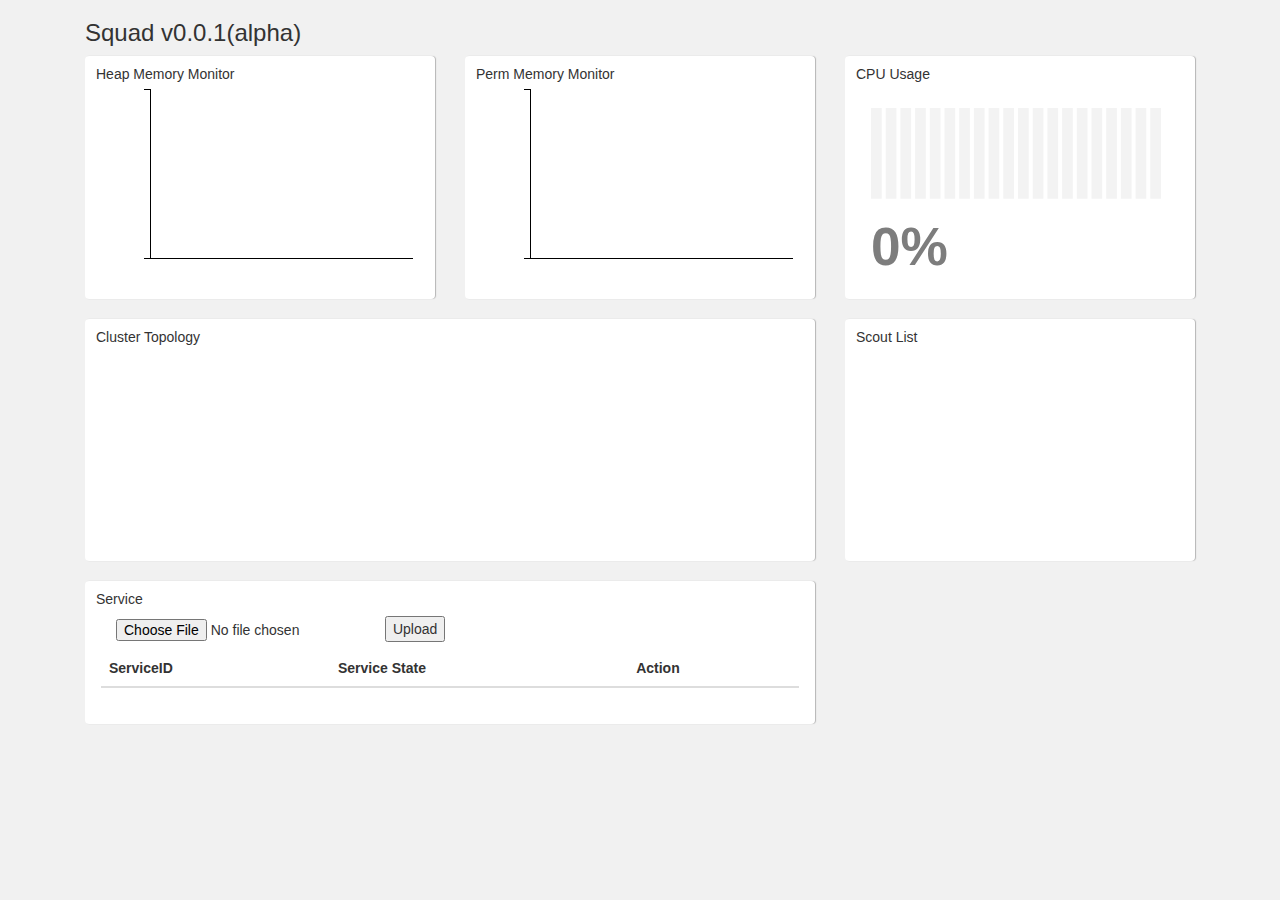
<file: core/console/index.html>
<!DOCTYPE html>
<html>
<head>
<meta charset="UTF-8">
<title>Squad - alpha( v0.0.1 )</title>
<link rel="stylesheet" type="text/css" href="css/bootstrap.min.css" />
<link rel="stylesheet" type="text/css" href="css/style.css" />
<link rel="stylesheet" type="text/css" href="css/epoch.min.css" />
<style>

.node circle {
  cursor: pointer;
  stroke: #3182bd;
  stroke-width: 1.5px;
}

.node text {
  font: 10px sans-serif;
  pointer-events: none;
  text-anchor: middle;
}

line.link {
  fill: none;
  stroke: #9ecae1;
  stroke-width: 1.5px;
}

#docker-mem-area-d3 .totalHeap .area {
	fill:red;
}

</style>
<script type="text/javascript" src='js/d3.min.js'></script>
<script type="text/javascript" src='js/jquery-1.11.3.min.js'></script>
<script type="text/javascript" src='js/bootstrap.min.js'></script>
<script type="text/javascript" src='js/epoch.min.js'></script>
<script type="text/javascript" src="js/json3.min.js"></script>

<script type="text/javascript">
var CpuMon = function () {
	var data = 0;
	
    //generation function
    var generate = function( data, id ) {
      var margin = {top: 25, right: 10, bottom: 10, left: 10},
          width = $(id).width() - margin.left - margin.right,
          height = $(id).height() - margin.top - margin.bottom;

      var svg = d3.select(id).append("svg")
          .attr("width", width+margin.right+margin.left)
          .attr("height", height+margin.top+margin.bottom)
          .append("g")
          .attr("transform", "translate(" + margin.left + "," + margin.top + ")");

      for (var i=0; i<20; i++) {
        svg.append('rect')
            .attr("width", (width - 84) / 20)
            .attr("height", height * 0.55)
            .attr('id', 'docker_cpu_rect_' + (i+1))
            .attr('transform', "translate(" + (i * (width - 4) / 20) + ",0)" );
      }

      var i=0;
      var temp = Math.floor(data / 5);
      if (temp === 0 && data !== 0)
        temp =1;

      for ( ; i < temp; i++) {
        svg.select('#docker_cpu_rect_' + (i+1)).style('fill', '#00afff');
      }

      for ( ; i<20; i++) {
        svg.select('#docker_cpu_rect_' + (i+1)).style('fill', '#f3f3f3');
      }

      svg.selectAll('.dockerCpuText').remove();

      svg.append('text')
          .attr('class', 'dockerCpuText')
          .attr('x', 0)
          .attr('y', height * 0.8 + margin.top)
          .text(data + '%');
    }

    //redraw function
    function redraw(data) {
      //format of time data
      var i=0;
      var temp = Math.floor(data / 5);
      if (temp === 0 && data !== 0)
        temp =1;

      for ( ; i < temp; i++) {
        d3.select('#docker_cpu_rect_' + (i+1)).style('fill', '#00afff');
      }

      for ( ; i<20; i++) {
        d3.select('#docker_cpu_rect_' + (i+1)).style('fill', '#f3f3f3');
      }

      d3.select('.dockerCpuText').text(data + '%');
    }
	
    this.init = function( targetId ) {
    	generate( data, targetId );
    }
    
   	this.update = function( data ) {
   		data = data;
   		redraw( data );
   	}
}
var cpuMon = new CpuMon();

var Squad = {};
Squad.Chart = function( config ) {
	
	var _chart = null;
	var _timestamp = Date.now();
	this.config = config;
	
	this.init = function( target ) {
		_chart = $( target ).epoch( this.config );
	}

	this.draw = function( value ) {
		var d = [];
		d.push( { time : timestamp, y : value } );
		_chart.push( d );
	}
	
	this.getChart = function() {
		return _chart;
	}
	
	this.getTimestamp = function() {
		return _timestamp;
	}
	
	this.setTimestamp = function( timestamp ) {
		_timestamp = timestamp;	
	}
};

Squad.Chart.HeapChart = function() {
	this.config = {
					type: 'time.area',
				    data: [{ totalHeap: 'totalHeap', values: [] }, 
				           { usedHeap: 'usedHeap', values: [] }],
				    pixelRatio: 1,
				    tickFormat : { time: function(d) { return new Date( time*1000 ).toString(); } },
				    axes: ['left', 'bottom']
					};
	
	this.draw = function( used, total ) {
		var chart = this.getChart();
		var d = [];
		var time = ( new Date().getTime() / 1000 ) | 0;
		d.push( { time : time, y : used }, { time: time, y: total} );
		chart.push( d );
	}
}
Squad.Chart.HeapChart.prototype = new Squad.Chart();
var heapChart = new Squad.Chart.HeapChart();

Squad.Chart.PermHeapChart = function() {
	this.config = {
					type: 'time.area',
				    data: [ { used: 'used', values: [] },
				           { committed: 'committed', values: [] },
				           { max: 'max', values: [] }
				           ],
				    pixelRatio: 1,
				    tickFormat : { time: function(d) { return new Date(time*1000).toString(); } },
				    axes: ['left', 'bottom']
					};
	
	this.draw = function( used, committed, max ) {
		var chart = this.getChart();
		var d = [];
		var time = ( new Date().getTime() / 1000 ) | 0;
		d.push( { time : time, y : used }, { time: time, y: committed}, { time: time, y: max} );
		chart.push( d );
	}	
}
Squad.Chart.PermHeapChart.prototype = new Squad.Chart();
var permChart = new Squad.Chart.PermHeapChart();

Squad.WsPacket = function( message ) {
	var packet = { message : message };
	if ( typeof arguments[1] !== 'undefined' ) {
		for ( key in arguments[1] ) {
			packet[key] = arguments[1][key];
		}
	}
	
	return packet;
	
}

Squad.WebSocket = function( uri, ctx ) {
	var _webSocket = new WebSocket( uri );
	_webSocket.onopen = ctx.onOpen;
	_webSocket.onclose = ctx.onClose;
	_webSocket.onmessage = ctx.onMessage;
	_webSocket.onerror = ctx.onError;
	
	this.send = function( packet ) {
		//_webSocket.binaryType = 'blob';
		//@@_webSocket.send( JSON.stringify( packet ), { binary : false } );
		_webSocket.send( JSON.stringify( packet ) );
	}
	
	this.send0 = function( message ) {
		//_webSocket.binaryType = 'arraybuffer';
		//_webSocket.send( message, { binary : true } );
		_webSocket.send( message );
	}
};

Squad.TopologyGraph = function( targetId, w, h ) {
	var _targetId = targetId;
	var _w = w;
	var _h = h;
	var _graph = null;
	var onClickHandler = null;
	
	this.setOnClickHandler = function( handler ) {
		onClickHandler = handler;
	}
	
	var Graph = function() {
		var _svg = d3.select( targetId ).append( 'svg' )
					.attr( 'class', 'topologyGraph' )
					.attr( 'width', _w )
					.attr( 'height', _h );
		
		var _link = _svg.selectAll(".link");
	    var _node = _svg.selectAll(".node");
	    var _force = d3.layout.force()
					.linkDistance( 80 )
					.charge( -120 )
					.gravity( .05 )
					.size( [ _w, _h ] )
					.on( 'tick', function() {
									_link.attr( 'x1', function(d) { return d.source.x; })
										.attr( 'y1', function(d) { return d.source.y; })
										.attr( 'x2', function(d) { return d.target.x; })
										.attr( 'y2', function(d) { return d.target.y; });
													
									_node.attr( 'transform', function(d) { return 'translate(' + d.x + ',' + d.y + ')'; });
					} );
	
	    var color = function( d ) {
	    	return d.color;
	    }
	    
	    var flatten = function( root ) {
	    	var nodes = [], i = 0;
			var recurse = function( node ) {
				if ( node.children ) {
					node.children.forEach( recurse );
				}
				
				if ( !node.id ) {
					node.id = ++i;
				}
				
				nodes.push( node );
			}
			recurse( root );
			
			return nodes;
	    }
	    
		this.update = function( nodeData ) {
			_svg.selectAll( '.node' ).data( nodeData );
		  	var nodes = flatten( nodeData );
		    var links = d3.layout.tree().links( nodes );
		    
			_force.nodes( nodes )
				.links( links )
				.start();
			
			_link = _link.data( links, function(d) { return d.target.id; });
			_link.exit().remove();
			_link.enter().insert( 'line', '.node' ).attr( 'class', 'link' );
	
		  	_node = _node.data( nodes, function(d) { return d.id; } );
		  	_node.exit().remove();
	
			var nodeEnter = _node.enter().append( 'g' )
			    .attr( 'class', 'node' )
			    .on( 'click', onClickHandler )
			    .call( _force.drag );
			
			nodeEnter.append( 'circle' )
			    .attr( 'r', function(d) { return Math.sqrt( d.size ) / 10 || 4.5; });
			
			nodeEnter.append( 'text' )
			    .attr( 'dy', '.35em' )
			    .text( function(d) { return d.name; } );
			
			_node.select( 'circle' )
			    .style( 'fill', color );
		}
	}
	
	this.update = function( topology ) {
		//d3.select( 'svg' ).remove();
		$( '.topologyGraph' ).remove();
		_graph = new Graph();
		_graph.update( topology );
	}
}
var tGraph = new Squad.TopologyGraph( '#docker-topology-area-d3', 730, 200 );


////////////////////////////////////
Squad.Admin= function() {
	var _scoutId = null;
	var _uploads = [];
	var _scouts = {};
	var _scoutId = null;
	
	this.onOpen= function( e ) {
		
	}
	
	this.onClose = function( e ) {
		
	}
	
	var updateScout = function( scout ) {
		var scoutId = scout.scoutId;
		_scouts[scoutId] = scout;	
	}
	
	var _init = false;
	this.onMessage = function( e ) {
		var data = e.data;
		var packet = JSON.parse( data );
		if ( packet.message === 'WS_INIT' ) {
			_webSocket.send( new Squad.WsPacket( 'WS_REQ_SCOUTS' ) );	
		}
		else if ( packet.message === 'WS_RES_SCOUTS' ) {
			var leaderId = packet.leaderId;
			var scout = packet.scout;
			scout['leaderId'] = leaderId;
			scout['isLeader'] = function() {
				return this.leaderId === this.scoutId ? true : false;
			}
			
			scout['isActivated'] = function() {
				return this.scoutState === 'ACTIVATED' ? true : false;
			}
			
			if ( !_init ) {
				handleSelectedScoutAction( packet.leaderId );
				_init = true;
			}
			
			console.info( scout );
			updateScout( scout );
			handleScoutTopology();
			handleScoutList( scout );
			handleService( scout );
		}
		else if ( packet.message === 'WS_SYSTEM_STATE' ) {
			var scoutId = packet.scoutId;
			if ( typeof _scouts[scoutId] !== 'undefined' ) {
				_scouts[scoutId].systemState = packet.systemState;
			}
			
			console.info( packet );
			handleSystemState();
		}
		else if ( packet.message === 'WS_FILE_UPLOAD_BEGIN') {
			var streamId = packet.streamId
			uploadRun( streamId );
		}
	}
	
	var handleService = function( scout ) {
		var routes = scout.routes;
		for ( key in routes ) {
			var iconPlay = $( '<span></span>' ).addClass( 'glyphicon' ).addClass( 'glyphicon-play' );
			var iconPause = $( '<span></span>' ).addClass( 'glyphicon' ).addClass( 'glyphicon-pause' );
			var iconStop = $( '<span></span>' ).addClass( 'glyphicon' ).addClass( 'glyphicon-stop' );
			var btnPlay = $( '<button>' ).addClass( 'btn' ).addClass( 'btn-default' );
			$( btnPlay ).append( iconPlay );
			
			var btnPause = $( '<button>' ).addClass( 'btn' ).addClass( 'btn-default' );
			$( btnPause ).append( iconPause );
			
			var btnStop = $( '<button>' ).addClass( 'btn' ).addClass( 'btn-default' );
			$( btnStop ).append( iconStop );
			
			var size = $( '#' + key ).size();
			if ( size === 0 ) {
				var td1 = $( '<td></td>' ).html( key );
				var td2 = $( '<td></td>' ).html( 'STARTED' );
				var td3 = $( '<td></td>' ).append( btnPlay, btnStop, btnPause );
				var tr = $( '<tr></tr>')
						.attr( 'id', key )
						.append( td1, td2, td3 );
				$( '#service-body' ).append( tr );
			}
		}
	}
	
	var Node = function( n, s, c, e ) {
		return { name : n, size : s, ext : e, color : c, children : [] }
	}

	_COLOR_SCOUT = '#3182bd';
	_COLOR_ACTIVE_LEADER = '#c6dbef';
	_COLOR_ACTIVE_SCOUT = '#fd8d3c';
	_COLOR_INACTIVATED = '#ff0000';
	
	var handleScoutList = function( scout ) {
		var scoutId = scout.scoutId;
		var scoutState = scout.scoutState;
		var size = $( '.' + scoutId ).size();
		if ( size === 0 ) {
			var li = $( '<li></li>' ).addClass( 'list-group-item' );
			var badge = $( '<span></span>' )
					.addClass( 'badge' )
					.addClass( 'scoutState' )
					.addClass( scoutId )
			if ( scoutState === 'INACTIVATED' ) {
				$( badge ).css( 'background-color', '#ff0000' );
			}
			
			var text = $( '<span></span>' )
					.addClass( scoutId )
			$( li ).append( badge, text );
			$( '#scoutGroup' ).append( li );
		}
		
		var o = $( '.' + scoutId ).get();
		$( o[0] ).html( scoutState );
		$( o[1] ).html( scoutId );
		
		if ( !scout.isActivated() ) {
			$( o[0] ).css( 'background-color', '#ff0000' );
		}
		else {
			$( o[0] ).css( 'background-color', _COLOR_SCOUT );
		}
	}
	
	var handleScoutTopology = function() {
		var topology = null;
		for ( key in _scouts ) {
			var scout = _scouts[key];
			if ( scout.isLeader() ) {
				topology = new Node( scout.scoutId, 8000, _COLOR_ACTIVE_LEADER, scout );
			}
		}
		
		if ( topology != null ) {
			for ( key in _scouts ) {
				var scout = _scouts[key];
				if ( !scout.isLeader() ) {
					var color = _COLOR_ACTIVE_SCOUT;
					if ( !scout.isActivated() ) {
						color = _COLOR_INACTIVATED;
					}
					
					var child = new Node( scout.scoutId, 4000, color, scout );
					topology.children.push( child );
				}
			}
			tGraph.update( topology );
		}
	}
	
	this.onError = function( e ) {
		alert( 'An error occurred while trying to connect SQUAD cluster. Please check cluster state.' );
	}
	
	var handleSelectedScoutAction = function( scoutId ) {
		_scoutId = scoutId;
		$( '#currentScout' ).empty();
		var text = $( '<span></span>')
					.css( { fontSize: '20px',
							color:'#3182bd'} )
					.html( ' / ' + _scoutId );
		$( '#currentScout' ).append( text );
	}
	
	var onClickTopology = function( d ) {
		handleSelectedScoutAction( d.ext.scoutId );
	}
	
	tGraph.setOnClickHandler( onClickTopology );
	
	var handleSystemState = function( systemState ) {
		_systemState = systemState;
	}
	
	window.setInterval( function() {
		if ( _scoutId !== null && typeof _scouts[_scoutId] !== 'undefined' ) {
			if ( !_scouts[_scoutId].isActivated() ) {
				_scouts[_scoutId].systemState.cpuLoad = 0;
				_scouts[_scoutId].systemState.usedHeap = 0;
				_scouts[_scoutId].systemState.totalHeap = 0;
				_scouts[_scoutId].systemState.usedPerm = 0;
				_scouts[_scoutId].systemState.committedPerm = 0;
				_scouts[_scoutId].systemState.maxPerm = 0;
			}
			
			var systemState = _scouts[_scoutId].systemState;
			var cpuLoad = ( systemState.cpuLoad / 10 ).toFixed( 1 );
			cpuMon.update( cpuLoad );
			
			var usedHeap = systemState.usedHeap;
			var totalHeap = systemState.totalHeap;
			heapChart.draw( usedHeap, totalHeap );
			
			var usedPerm = systemState.usedPerm;
			var committedPerm = systemState.committedPerm;
			var maxPerm = systemState.maxPerm;
			permChart.draw( usedPerm, committedPerm, maxPerm );	
		}
	}, 1000 );
	
	this.uploadBegin = function() {
		var file = document.getElementById( 'fileUpload' ).files[0];
		var fileName = file.name;
		var fileSize = file.size;
		var streamId = _uploads.length;
		
		var packet = new Squad.WsPacket( 'WS_FILE_UPLOAD_BEGIN', { "fileName" : fileName, "fileSize" : fileSize, "streamId" : streamId } );
		_webSocket.send( packet );
		_uploads.push( file );
	}
	
	var uploadRun = function( streamId ) {
		var file = _uploads[streamId];
		var fileSize = file.size;
		var chunkSize = 64 * 1024 - 5;
		var begin = 0;	
		
		showProgress();
		
		var uploaded = 0;
		for ( var begin = 0; begin < fileSize; ) {
			var size = fileSize - chunkSize > 0 ? chunkSize : fileSize;
			var end = begin + size;
			var chunk = null;
			if ( 'mozSlice' in file ) {
				chunk = file.mozSlice( begin, end );
			} else if ( 'slice' in file ) {
				chunk = file.slice( begin, end );
			} else {
				chunk = file.webkitSlice( begin, end );
			}
			
			var reader = new FileReader();
			reader.onloadend = function( e ) {
				var chunkArray = e.target.result;
				var header = new ArrayBuffer( 1 + 4 );
				var view = new DataView( header, 0 );
				view.setUint8( 0, 0x06 );
				view.setUint32( 1, streamId );
				
				var result = new Uint8Array( header.byteLength + chunkArray.byteLength );
				result.set( new Uint8Array( header ), 0 );
				result.set( new Uint8Array( chunkArray ), header.byteLength );
				_webSocket.send0( result );
				
				uploaded += chunkArray.byteLength;
				var progress = Math.round( uploaded / fileSize * 100.0 );
				if ( progress < 1 ) {
					progress = 1;
				}
				updateProgress( progress );
			};
			reader.readAsArrayBuffer( chunk );
			begin += size;
		}
		
		setTimeout( function() {
			var packet = new Squad.WsPacket( 'WS_FILE_UPLOAD_END', { "streamId" : streamId } );
			_webSocket.send( packet );
			_uploads.splice( streamId, 1 );
			hideProgress();
			alert( 'Service uploaded' );
		}, 3500 );
	}
	
	var showProgress = function() {
		$( '.js-loading-bar' ).modal( 'show' );
	}
	
	var updateProgress = function( progressRate ) {
		$( '.progress-bar' ).css( 'width', progressRate + '%' );
	}
	
	var hideProgress = function() {
	    $( '.js-loading-bar' ).modal( 'hide' );
	    $( '.progress-bar' ).css( 'width', '0%' );
	}
	
	var _uri = 'ws://localhost:8081/squad';
	var _webSocket = new Squad.WebSocket( _uri, this );
}
var admin = new Squad.Admin();

</script>

</head>

<body>
<div class='container'>
	<div class="col-sm-12 col-md-12">
		<h3>Squad v0.0.1(alpha)<span id="currentScout"></span></h3>
	</div>
	<div class='col-sm-6 col-md-4'>
		<div class="panel panel-card">
			<div class="panel-title">
				<h5 class='no-margin m-b'>Heap Memory Monitor</h5>
			</div>
			<div class="panel-body">
				<!--<div id="docker-mem-area-d3" class="epoch category10" style="height:200px;"></div>-->
				<div id="docker-mem-area-d3" class="epoch category20c" style="height:200px;"></div>
			</div>
		</div>
	</div>
	<div class='col-sm-6 col-md-4'>
		<div class="panel panel-card">
			<div class="panel-title">
				<h5 class='no-margin m-b'>Perm Memory Monitor</h5>
			</div>
			<div class="panel-body">
				<div id="docker-perm-area-d3" class="epoch category20c" style="height:200px;"></div>
			</div>
		</div>
	</div>
	<div class='col-sm-12 col-md-4'>
		<div class="panel panel-card">
			<div class="panel-title">
				<h5 class='no-margin m-b'>CPU Usage</h5>
			</div>
			<div class="panel-body">
				<div id="docker-cpu-rect-d3" style="height:200px;"></div>
			</div>
		</div>
	</div>
	<div class='col-sm-12 col-md-8'>
		<div class="panel panel-card">
			<div class="panel-title">
				<h5 class='no-margin m-b'>Cluster Topology</h5>
			</div>
			<div class="panel-body">
				<div id="docker-topology-area-d3" style="height:200px;"></div>
			</div>
		</div>
	</div>
	<div class='col-sm-6 col-md-4'>
		<div class="panel panel-card">
			<div class="panel-title">
				<h5 class='no-margin m-b'>Scout List</h5>
			</div>
			<div class="panel-body">
				<div class="epoch category10" style="height:200px; overflow:auto;">
					<ul class="list-group" id="scoutGroup" style="margin-top:10px"></ul>
				</div>
			</div>
		</div>
	</div>
	<div class='col-sm-12 col-md-8'>
		<div class="panel panel-card">
			<div class="panel-title">
				<h5 class='no-margin m-b'>Service</h5>
			</div>
			<div class="panel-body">
				<div id="service-upload">
					<form class="navbar-form navbar-left" role="search">
						<div class="form-group">
							<input type="file" id="fileUpload" />
						</div>
						<input type="button" value="Upload" onclick="admin.uploadBegin();" />
					</form>
				</div>
				<table class="table">
					<thead>
						<tr>
							<th>ServiceID</th>
							<th>Service State</th>
							<th>Action</th>
						</tr>
					</thead>
					<tbody id="service-body">
					</tbody>
				</table>
			</div>
			
		</div>
	</div>
</div>
<div class="modal js-loading-bar">
	<div class="modal-dialog">
		<div class="modal-content">
			<div class="modal-body">
				<div class="modal-body">
	          		<h5>Uploading Service</h5>
	      		</div>
				<div class="progress progress-popup">
					<div class="progress-bar"></div>
				</div>
			</div>
		</div>
	</div>
</div>
<script type="text/javascript">	
	cpuMon.init( '#docker-cpu-rect-d3' );
	heapChart.init( '#docker-mem-area-d3' );
	permChart.init( '#docker-perm-area-d3' );
</script>
</body>
</html>
</file>
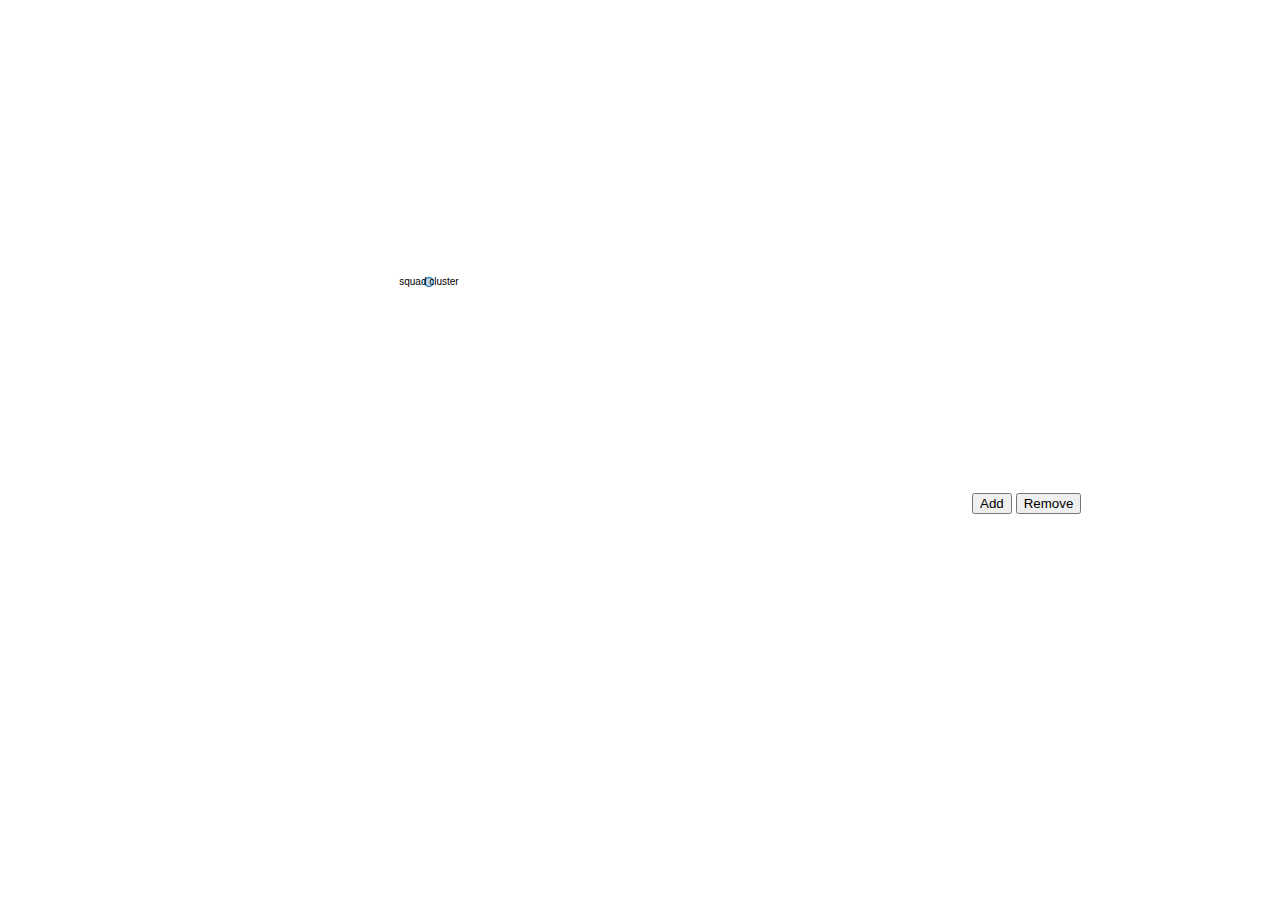
<file: core/console/index2.html>
<!DOCTYPE html>
<meta charset="utf-8">
<style>

.node circle {
  cursor: pointer;
  stroke: #3182bd;
  stroke-width: 1.5px;
}

.node text {
  font: 10px sans-serif;
  pointer-events: none;
  text-anchor: middle;
}

line.link {
  fill: none;
  stroke: #9ecae1;
  stroke-width: 1.5px;
}

</style>
<body>

<script type="text/javascript" src='js/d3.min.js'></script>
<script type="text/javascript" src='js/jquery-1.11.3.min.js'></script>
<script type="text/javascript" src="js/json3.min.js"></script>
<script>

var Squad = {};
Squad.TopologyGraph = function( targetId, w, h ) {
	var _targetId = targetId;
	var _w = w;
	var _h = h;
	var _graph = null;
	
	var Graph = function() {
		var _svg = d3.select( targetId ).append( 'svg' )
					.attr( 'width', _w )
					.attr( 'height', _h );
		
		var _link = _svg.selectAll(".link");
	    var _node = _svg.selectAll(".node");
	    var _force = d3.layout.force()
					.linkDistance( 80 )
					.charge( -120 )
					.gravity( .05 )
					.size( [ _w, _h ] )
					.on( 'tick', function() {
									_link.attr( 'x1', function(d) { return d.source.x; })
										.attr( 'y1', function(d) { return d.source.y; })
										.attr( 'x2', function(d) { return d.target.x; })
										.attr( 'y2', function(d) { return d.target.y; });
													
									_node.attr( 'transform', function(d) { return 'translate(' + d.x + ',' + d.y + ')'; });
					} );
	
	    var color = function( d ) {
			return d._children ? '#3182bd' // collapsed package
			: d.children ? '#c6dbef' // expanded package
			: '#fd8d3c'; // leaf node
	    }
	    
	    var flatten = function( root ) {
	    	var nodes = [], i = 0;
			var recurse = function( node ) {
				if ( node.children ) {
					node.children.forEach( recurse );
				}
				
				if ( !node.id ) {
					node.id = ++i;
				}
				
				nodes.push( node );
			}
			recurse( root );
			
			return nodes;
	    }
	    
	    this.clear = function() {
	    	d3.select( 'svg' ).remove();
	    }
	    
		this.update = function( nodeData ) {
			_svg.selectAll( '.node' ).data( nodeData );
		  	var nodes = flatten( nodeData );
		    var links = d3.layout.tree().links( nodes );
		    
			_force.nodes( nodes )
				.links( links )
				.start();
			
			_link = _link.data( links, function(d) { return d.target.id; });
			_link.exit().remove();
			_link.enter().insert( 'line', '.node' ).attr( 'class', 'link' );
	
		  	_node = _node.data( nodes, function(d) { return d.id; } );
		  	_node.exit().remove();
	
			var nodeEnter = _node.enter().append( 'g' )
			    .attr( 'class', 'node' )
			    //.on( 'click', click)
			    .call( _force.drag );
			
			nodeEnter.append( 'circle' )
			    .attr( 'r', function(d) { return Math.sqrt( d.size ) / 10 || 4.5; });
			
			nodeEnter.append( 'text' )
			    .attr( 'dy', '.35em' )
			    .text( function(d) { return d.name; } );
			
			_node.select( 'circle' )
			    .style( 'fill', color );
		}
	}
	
	this.update = function( topology ) {
		if ( _graph !== null ) {
			_graph.clear();
		}
		_graph = new Graph();
		_graph.update( topology );
	}
}

/*
var width = 960,
    height = 500,
    root;

var force = d3.layout.force()
    .linkDistance(80)
    .charge(-120)
    .gravity(.05)
    .size([width, height])
    .on("tick", tick);

var svg = d3.select("body").append("svg")
    .attr("width", width)
    .attr("height", height);

var link = svg.selectAll(".link"),
    node = svg.selectAll(".node");

var _nodes;
var _links;

svg.selectAll( '.node' ).data( topology );
  root = topology;
  update();

function update() {
	_nodes = flatten(root),
    _links = d3.layout.tree().links( _nodes );

  // Restart the force layout.
  force
      .nodes( _nodes )
      .links( _links )
      .start();

  // Update links.
  link = link.data( _links, function(d) { return d.target.id; });
  link.exit().remove();
  link.enter().insert( 'line', '.node' ).attr( 'class', 'link' );

  // Update nodes.
  node = node.data( _nodes, function(d) { return d.id; } );
  node.exit().remove();

  var nodeEnter = node.enter().append( 'g' )
      .attr( 'class', 'node' )
      .on( 'click', click)
      .call(force.drag);

  nodeEnter.append( 'circle' )
      .attr( 'r', function(d) { return Math.sqrt(d.size) / 10 || 4.5; });

  nodeEnter.append( 'text' )
      .attr( 'dy', '.35em' )
      .text(function(d) { return d.name; });

  node.select( 'circle' )
      .style( 'fill', color);
}

function tick() {
  link.attr( 'x1', function(d) { return d.source.x; })
      .attr( 'y1', function(d) { return d.source.y; })
      .attr( 'x2', function(d) { return d.target.x; })
      .attr( 'y2', function(d) { return d.target.y; });

  node.attr( 'transform', function(d) { return 'translate(' + d.x + ',' + d.y + ')'; });
}

function color(d) {
  return d._children ? '#3182bd' // collapsed package
      : d.children ? '#c6dbef' // expanded package
      : '#fd8d3c'; // leaf node
}

// Toggle children on click.
function click(d) {
  if (d3.event.defaultPrevented) return; // ignore drag
  if (d.children) {
    d._children = d.children;
    d.children = null;
  } else {
    d.children = d._children;
    d._children = null;
  }
  update();
}

// Returns a list of all nodes under the root.
function flatten(root) {
  var nodes = [], i = 0;

  function recurse(node) {
    if (node.children) node.children.forEach(recurse);
    if (!node.id) node.id = ++i;
    nodes.push(node);
  }
  
  recurse(root);
  return nodes;
}

*/

var squad = '{ "name": "squad cluster", "size" : 2000, "children" : [] }';
var child = '{ "name": "scout-0", "size" : 8000, "children" : [] }';

var metaNode = '{ "name": "", "size" : 2000, "children" : [] }';
var jsonDummy = '{ "name": "scout-0", "size" : 8000, "children" : [] }';
var jsonData = '{ "name": "scout-0", "size" : 8000, "children": [ { "name": "scout-1", "size" : 4000 }, { "name": "scout-2", "size" : 4000 } ] }';
var jsonData2 = '{ "name": "scout-0", "size" : 8000, "children": [ { "name": "scout-1", "size" : 4000 }, { "name": "scout-2", "size" : 4000 }, { "name": "scout-3", "size" : 4000 } ] }';
/*
var topology = JSON.parse( jsonData );
tGraph.update( topology );

var topology = JSON.parse( jsonData );
tGraph.update( topology );
*/

var tGraph = new Squad.TopologyGraph( 'body', 960, 500 );
tGraph.update( JSON.parse( squad ) );

var addScout = function() {
	tGraph.update( JSON.parse( jsonData ) );
	
	//tGraph.update( {} );
	/*
	var squad = JSON.parse( metaNode );
	squad.name = 'Squad Cluster';
	
	var leader = JSON.parse( metaNode );
	leader.name = 'leader';
	squad.children.push( leader );
	
	tGraph.update( squad );
	*/
	/*
	squad.children.push( child );
	console.info( squad );
	tGraph.update( squad );
	*/
}

var removeScout = function() {
	tGraph.update( JSON.parse( jsonData2 ) );
	/*
	var dd = {};
	svg.selectAll( '.node' ).data( dd );
	root = dd;
	update();
	
	var oldData = JSON.parse( jsonData );
	oldData.children.splice( 1, 1 );
	svg.selectAll( '.node' ).data( oldData );
	root = oldData;
	update();
	*/
}
</script>
<button onclick="javascript:addScout();">Add</button>
<button onclick="javascript:removeScout();">Remove</button>
</body>
</html>
</file>
<file: core/console/css/style.css>
body {
	background-color: #f1f1f1;
}

.people-panel {
	background-color: #00a0e9 !important;
	color: #ffffff;
}
.people-panel h1 {
	font-size: 10.5em;
	font-weight: bold;
	text-align: center;
	padding-top: 20px;
}

.panel-title h5 {
	padding-left: 10px;
	margin-bottom: 0px;
}

.panel-body {
	padding-top: 0px;
}

.panel-card {
	box-shadow: 1px 0px 1px rgba(0, 0, 0, 0.25);
	background-color: white;
}

.container h1 {
    text-align: center;
}

/*START: STYLESHEETS FOR VIS CHARTS*/

/*STYLESHEETS FOR SENSOR MEMORY*/
.axis path,
.axis line {
    fill: none;
    stroke: #f3f3f3;
    shape-rendering: crispEdges;
}

.axis text {
    font-size: .7em;
    color: #a0a0a0;
}

.areaM {
    fill: rgba(0, 160, 233, 0.7);
}

.memtipPoints {
    stroke: white;
    stroke-width: 2px;
    opacity: 0;
    fill: #00a0e9;
}

.tipDot {
    stroke: black;
    stroke-width: 0.5px;
}

/*STYLESHEETS FOR SENSOR DOCKER ISSUES*/
.panel-checkbox {
    background-color:#eaf8ff; 
    top:14px; 
    padding-left:15px; 
    padding-right: 0px;
    padding-top: 4px;
    margin-bottom: 5px;
    height:348px;
    /*max-width: 10em;*/
}
.panel-checkbox text {
    font-size: .8em;
    fill: #000000;
    margin-left: .5em;
}
.panel-checkbox p {
    font-size: .8em;
    fill: #000000;
}
.panel-checkbox input {
    margin-top: 3px;
    padding-top: 2px;
}

.panel-checkbox-xs {
    background-color:#eaf8ff; 
    margin-top: 10px;
    margin-left: 24px;
    margin-right: 10px; 
    padding: 4px;
    /*max-width: 10em;*/
}
.panel-checkbox-xs text {
    font-size: .8em;
    fill: #000000;
    margin-left: .5em;
}
.panel-checkbox-xs p {
    font-size: .8em;
    fill: #000000;
}
.panel-checkbox-xs input {
    margin-top: 2px;
}

.scatter_checkbox text{
    font-size: .3em;
}

.legendRect {
    stroke: #aaabb1;
    stroke-width: 1px;
    fill: none;
}

.scatter_circle {
    stroke: none;
}

/*STYLESHEETS FOR SENSOR CPU*/
.donutCenterText {
    font-size: 1.5em;
    font-weight: bold;
}

/*STYLESHEETS FOR SENSOR NETWORK*/
.areaU {
    fill: rgba(0, 160, 233, 0.2);
}

.areaD {
    fill: rgba(34, 172, 56, 0.2);
}

.tipPoints {
    stroke: white;
    stroke-width: 2px;
    opacity: 0;
}

.tipNetPoints {
    stroke: white;
    stroke-width: 2px;
    opacity: 0;
}

.tipDot {
    stroke: black;
    stroke-width: 0.5px;
}

/*STYLESHEETS FOR SENSOR DISK*/
.areaR {
    fill: rgba(0, 160, 233, 0.2);
}

.areaW {
    fill: none;
    stroke: rgba(0, 160, 233, 1);
    stroke-width: 2px;
}

/*STYLESHEETS FOR SENSOR PEOPLE MONITOR*/
.monitorCircle {
    fill: #222;
    stroke: #000;
    stroke-width: 0em;
}

.moniOutlineArc {
    fill: none;
    stroke: gray;
    stroke-width: 1;
}

/*STYLESHEETS FOR SENSOR TIMELINE CHART*/
.timeRect {
  	opacity: 1;
}

.innertimeRect {
    fill: rgba(0, 160, 233, 0.8);
}
.outertimeRect {
    fill: rgba(0, 160, 233, .2);
}

/*STYLESHEETS FOR SENSOR DETECTION AND LATENCY MONITOR*/
.outlineAsterArc {
    fill: none;
    stroke: #f3f3f3;
}

.solidAsterArc {
    stroke: none;
    -moz-transition: all 0.3s;
    -o-transition: all 0.3s;
    -webkit-transition: all 0.3s;
    transition: all 0.3s;
}
.solidAsterArc:hover {
    fill: orangered ;
}

.asterCenterText {
    font-size: .6em;
    text-anchor: middle;
}

/*STYLESHEETS FOR DOCKER CPU*/
.dockerCpuText {
    font-size: 3.8em;
    font-weight: bold;
    fill: #7d7d7d;
}

/*STYLESHEETS FOR DOCKER MEMORY*/
.areaDM {
    fill: rgba(0, 160, 233, 0.7);
}

.memtipDPoints {
    stroke: white;
    stroke-width: 2px;
    opacity: 0;
    fill: #00a0e9;
}

/*STYLESHEETS FOR 3D POPULATION GLOBE*/
.panel-globe {
    background-color: black;
    color: white;
}

/*STYLESHEETS FOR SENSOR COUNTING CHART*/
.countRemainPath {
    fill: none;
}

.countInBar {
    fill: none;
    stroke: rgba(0, 160, 233, 1);
    stroke-width: 2px;
}

.countOutBar {
    fill: none;
    stroke: rgba(0, 233, 160, 1);
    stroke-width: 2px;
}

.tipCountPoints {
    stroke-width: 2px;
    opacity: 1;
    fill: #41DB00;
    stroke: white;
}

/*END: STYLESHEETS FOR VIS CHARTS*/
</file>
<file: core/console/css/epoch.min.css>
.epoch .axis path,.epoch .axis line{shape-rendering:crispEdges;}.epoch .axis.canvas .tick line{shape-rendering:geometricPrecision;}div#_canvas_css_reference{width:0;height:0;position:absolute;top:-1000px;left:-1000px;}div#_canvas_css_reference svg{position:absolute;width:0;height:0;top:-1000px;left:-1000px;}.epoch{font-family:"Helvetica Neue",Helvetica,Arial,sans-serif;font-size:12pt;}.epoch .axis path,.epoch .axis line{fill:none;stroke:#000;}.epoch .axis .tick text{font-size:9pt;}.epoch .line{fill:none;stroke-width:2px;}.epoch.sparklines .line{stroke-width:1px;}.epoch .area{stroke:none;}.epoch .arc.pie{stroke:#fff;stroke-width:1.5px;}.epoch .arc.pie text{stroke:none;fill:white;font-size:9pt;}.epoch .gauge-labels .value{text-anchor:middle;font-size:140%;fill:#666;}.epoch.gauge-tiny{width:120px;height:90px;}.epoch.gauge-tiny .gauge-labels .value{font-size:80%;}.epoch.gauge-tiny .gauge .arc.outer{stroke-width:2px;}.epoch.gauge-small{width:180px;height:135px;}.epoch.gauge-small .gauge-labels .value{font-size:120%;}.epoch.gauge-small .gauge .arc.outer{stroke-width:3px;}.epoch.gauge-medium{width:240px;height:180px;}.epoch.gauge-medium .gauge .arc.outer{stroke-width:3px;}.epoch.gauge-large{width:320px;height:240px;}.epoch.gauge-large .gauge-labels .value{font-size:180%;}.epoch .gauge .arc.outer{stroke-width:4px;stroke:#666;}.epoch .gauge .arc.inner{stroke-width:1px;stroke:#555;}.epoch .gauge .tick{stroke-width:1px;stroke:#555;}.epoch .gauge .needle{fill:orange;}.epoch .gauge .needle-base{fill:#666;}.epoch div.ref.category1,.epoch.category10 div.ref.category1{background-color:#1f77b4;}.epoch .category1 .line,.epoch.category10 .category1 .line{stroke:#1f77b4;}.epoch .category1 .area,.epoch .category1 .dot,.epoch.category10 .category1 .area,.epoch.category10 .category1 .dot{fill:#1f77b4;stroke:rgba(0, 0, 0, 0);}.epoch .arc.category1 path,.epoch.category10 .arc.category1 path{fill:#1f77b4;}.epoch .bar.category1,.epoch.category10 .bar.category1{fill:#1f77b4;}.epoch div.ref.category2,.epoch.category10 div.ref.category2{background-color:#ff7f0e;}.epoch .category2 .line,.epoch.category10 .category2 .line{stroke:#ff7f0e;}.epoch .category2 .area,.epoch .category2 .dot,.epoch.category10 .category2 .area,.epoch.category10 .category2 .dot{fill:#ff7f0e;stroke:rgba(0, 0, 0, 0);}.epoch .arc.category2 path,.epoch.category10 .arc.category2 path{fill:#ff7f0e;}.epoch .bar.category2,.epoch.category10 .bar.category2{fill:#ff7f0e;}.epoch div.ref.category3,.epoch.category10 div.ref.category3{background-color:#2ca02c;}.epoch .category3 .line,.epoch.category10 .category3 .line{stroke:#2ca02c;}.epoch .category3 .area,.epoch .category3 .dot,.epoch.category10 .category3 .area,.epoch.category10 .category3 .dot{fill:#2ca02c;stroke:rgba(0, 0, 0, 0);}.epoch .arc.category3 path,.epoch.category10 .arc.category3 path{fill:#2ca02c;}.epoch .bar.category3,.epoch.category10 .bar.category3{fill:#2ca02c;}.epoch div.ref.category4,.epoch.category10 div.ref.category4{background-color:#d62728;}.epoch .category4 .line,.epoch.category10 .category4 .line{stroke:#d62728;}.epoch .category4 .area,.epoch .category4 .dot,.epoch.category10 .category4 .area,.epoch.category10 .category4 .dot{fill:#d62728;stroke:rgba(0, 0, 0, 0);}.epoch .arc.category4 path,.epoch.category10 .arc.category4 path{fill:#d62728;}.epoch .bar.category4,.epoch.category10 .bar.category4{fill:#d62728;}.epoch div.ref.category5,.epoch.category10 div.ref.category5{background-color:#9467bd;}.epoch .category5 .line,.epoch.category10 .category5 .line{stroke:#9467bd;}.epoch .category5 .area,.epoch .category5 .dot,.epoch.category10 .category5 .area,.epoch.category10 .category5 .dot{fill:#9467bd;stroke:rgba(0, 0, 0, 0);}.epoch .arc.category5 path,.epoch.category10 .arc.category5 path{fill:#9467bd;}.epoch .bar.category5,.epoch.category10 .bar.category5{fill:#9467bd;}.epoch div.ref.category6,.epoch.category10 div.ref.category6{background-color:#8c564b;}.epoch .category6 .line,.epoch.category10 .category6 .line{stroke:#8c564b;}.epoch .category6 .area,.epoch .category6 .dot,.epoch.category10 .category6 .area,.epoch.category10 .category6 .dot{fill:#8c564b;stroke:rgba(0, 0, 0, 0);}.epoch .arc.category6 path,.epoch.category10 .arc.category6 path{fill:#8c564b;}.epoch .bar.category6,.epoch.category10 .bar.category6{fill:#8c564b;}.epoch div.ref.category7,.epoch.category10 div.ref.category7{background-color:#e377c2;}.epoch .category7 .line,.epoch.category10 .category7 .line{stroke:#e377c2;}.epoch .category7 .area,.epoch .category7 .dot,.epoch.category10 .category7 .area,.epoch.category10 .category7 .dot{fill:#e377c2;stroke:rgba(0, 0, 0, 0);}.epoch .arc.category7 path,.epoch.category10 .arc.category7 path{fill:#e377c2;}.epoch .bar.category7,.epoch.category10 .bar.category7{fill:#e377c2;}.epoch div.ref.category8,.epoch.category10 div.ref.category8{background-color:#7f7f7f;}.epoch .category8 .line,.epoch.category10 .category8 .line{stroke:#7f7f7f;}.epoch .category8 .area,.epoch .category8 .dot,.epoch.category10 .category8 .area,.epoch.category10 .category8 .dot{fill:#7f7f7f;stroke:rgba(0, 0, 0, 0);}.epoch .arc.category8 path,.epoch.category10 .arc.category8 path{fill:#7f7f7f;}.epoch .bar.category8,.epoch.category10 .bar.category8{fill:#7f7f7f;}.epoch div.ref.category9,.epoch.category10 div.ref.category9{background-color:#bcbd22;}.epoch .category9 .line,.epoch.category10 .category9 .line{stroke:#bcbd22;}.epoch .category9 .area,.epoch .category9 .dot,.epoch.category10 .category9 .area,.epoch.category10 .category9 .dot{fill:#bcbd22;stroke:rgba(0, 0, 0, 0);}.epoch .arc.category9 path,.epoch.category10 .arc.category9 path{fill:#bcbd22;}.epoch .bar.category9,.epoch.category10 .bar.category9{fill:#bcbd22;}.epoch div.ref.category10,.epoch.category10 div.ref.category10{background-color:#17becf;}.epoch .category10 .line,.epoch.category10 .category10 .line{stroke:#17becf;}.epoch .category10 .area,.epoch .category10 .dot,.epoch.category10 .category10 .area,.epoch.category10 .category10 .dot{fill:#17becf;stroke:rgba(0, 0, 0, 0);}.epoch .arc.category10 path,.epoch.category10 .arc.category10 path{fill:#17becf;}.epoch .bar.category10,.epoch.category10 .bar.category10{fill:#17becf;}.epoch.category20 div.ref.category1{background-color:#1f77b4;}.epoch.category20 .category1 .line{stroke:#1f77b4;}.epoch.category20 .category1 .area,.epoch.category20 .category1 .dot{fill:#1f77b4;stroke:rgba(0, 0, 0, 0);}.epoch.category20 .arc.category1 path{fill:#1f77b4;}.epoch.category20 .bar.category1{fill:#1f77b4;}.epoch.category20 div.ref.category2{background-color:#aec7e8;}.epoch.category20 .category2 .line{stroke:#aec7e8;}.epoch.category20 .category2 .area,.epoch.category20 .category2 .dot{fill:#aec7e8;stroke:rgba(0, 0, 0, 0);}.epoch.category20 .arc.category2 path{fill:#aec7e8;}.epoch.category20 .bar.category2{fill:#aec7e8;}.epoch.category20 div.ref.category3{background-color:#ff7f0e;}.epoch.category20 .category3 .line{stroke:#ff7f0e;}.epoch.category20 .category3 .area,.epoch.category20 .category3 .dot{fill:#ff7f0e;stroke:rgba(0, 0, 0, 0);}.epoch.category20 .arc.category3 path{fill:#ff7f0e;}.epoch.category20 .bar.category3{fill:#ff7f0e;}.epoch.category20 div.ref.category4{background-color:#ffbb78;}.epoch.category20 .category4 .line{stroke:#ffbb78;}.epoch.category20 .category4 .area,.epoch.category20 .category4 .dot{fill:#ffbb78;stroke:rgba(0, 0, 0, 0);}.epoch.category20 .arc.category4 path{fill:#ffbb78;}.epoch.category20 .bar.category4{fill:#ffbb78;}.epoch.category20 div.ref.category5{background-color:#2ca02c;}.epoch.category20 .category5 .line{stroke:#2ca02c;}.epoch.category20 .category5 .area,.epoch.category20 .category5 .dot{fill:#2ca02c;stroke:rgba(0, 0, 0, 0);}.epoch.category20 .arc.category5 path{fill:#2ca02c;}.epoch.category20 .bar.category5{fill:#2ca02c;}.epoch.category20 div.ref.category6{background-color:#98df8a;}.epoch.category20 .category6 .line{stroke:#98df8a;}.epoch.category20 .category6 .area,.epoch.category20 .category6 .dot{fill:#98df8a;stroke:rgba(0, 0, 0, 0);}.epoch.category20 .arc.category6 path{fill:#98df8a;}.epoch.category20 .bar.category6{fill:#98df8a;}.epoch.category20 div.ref.category7{background-color:#d62728;}.epoch.category20 .category7 .line{stroke:#d62728;}.epoch.category20 .category7 .area,.epoch.category20 .category7 .dot{fill:#d62728;stroke:rgba(0, 0, 0, 0);}.epoch.category20 .arc.category7 path{fill:#d62728;}.epoch.category20 .bar.category7{fill:#d62728;}.epoch.category20 div.ref.category8{background-color:#ff9896;}.epoch.category20 .category8 .line{stroke:#ff9896;}.epoch.category20 .category8 .area,.epoch.category20 .category8 .dot{fill:#ff9896;stroke:rgba(0, 0, 0, 0);}.epoch.category20 .arc.category8 path{fill:#ff9896;}.epoch.category20 .bar.category8{fill:#ff9896;}.epoch.category20 div.ref.category9{background-color:#9467bd;}.epoch.category20 .category9 .line{stroke:#9467bd;}.epoch.category20 .category9 .area,.epoch.category20 .category9 .dot{fill:#9467bd;stroke:rgba(0, 0, 0, 0);}.epoch.category20 .arc.category9 path{fill:#9467bd;}.epoch.category20 .bar.category9{fill:#9467bd;}.epoch.category20 div.ref.category10{background-color:#c5b0d5;}.epoch.category20 .category10 .line{stroke:#c5b0d5;}.epoch.category20 .category10 .area,.epoch.category20 .category10 .dot{fill:#c5b0d5;stroke:rgba(0, 0, 0, 0);}.epoch.category20 .arc.category10 path{fill:#c5b0d5;}.epoch.category20 .bar.category10{fill:#c5b0d5;}.epoch.category20 div.ref.category11{background-color:#8c564b;}.epoch.category20 .category11 .line{stroke:#8c564b;}.epoch.category20 .category11 .area,.epoch.category20 .category11 .dot{fill:#8c564b;stroke:rgba(0, 0, 0, 0);}.epoch.category20 .arc.category11 path{fill:#8c564b;}.epoch.category20 .bar.category11{fill:#8c564b;}.epoch.category20 div.ref.category12{background-color:#c49c94;}.epoch.category20 .category12 .line{stroke:#c49c94;}.epoch.category20 .category12 .area,.epoch.category20 .category12 .dot{fill:#c49c94;stroke:rgba(0, 0, 0, 0);}.epoch.category20 .arc.category12 path{fill:#c49c94;}.epoch.category20 .bar.category12{fill:#c49c94;}.epoch.category20 div.ref.category13{background-color:#e377c2;}.epoch.category20 .category13 .line{stroke:#e377c2;}.epoch.category20 .category13 .area,.epoch.category20 .category13 .dot{fill:#e377c2;stroke:rgba(0, 0, 0, 0);}.epoch.category20 .arc.category13 path{fill:#e377c2;}.epoch.category20 .bar.category13{fill:#e377c2;}.epoch.category20 div.ref.category14{background-color:#f7b6d2;}.epoch.category20 .category14 .line{stroke:#f7b6d2;}.epoch.category20 .category14 .area,.epoch.category20 .category14 .dot{fill:#f7b6d2;stroke:rgba(0, 0, 0, 0);}.epoch.category20 .arc.category14 path{fill:#f7b6d2;}.epoch.category20 .bar.category14{fill:#f7b6d2;}.epoch.category20 div.ref.category15{background-color:#7f7f7f;}.epoch.category20 .category15 .line{stroke:#7f7f7f;}.epoch.category20 .category15 .area,.epoch.category20 .category15 .dot{fill:#7f7f7f;stroke:rgba(0, 0, 0, 0);}.epoch.category20 .arc.category15 path{fill:#7f7f7f;}.epoch.category20 .bar.category15{fill:#7f7f7f;}.epoch.category20 div.ref.category16{background-color:#c7c7c7;}.epoch.category20 .category16 .line{stroke:#c7c7c7;}.epoch.category20 .category16 .area,.epoch.category20 .category16 .dot{fill:#c7c7c7;stroke:rgba(0, 0, 0, 0);}.epoch.category20 .arc.category16 path{fill:#c7c7c7;}.epoch.category20 .bar.category16{fill:#c7c7c7;}.epoch.category20 div.ref.category17{background-color:#bcbd22;}.epoch.category20 .category17 .line{stroke:#bcbd22;}.epoch.category20 .category17 .area,.epoch.category20 .category17 .dot{fill:#bcbd22;stroke:rgba(0, 0, 0, 0);}.epoch.category20 .arc.category17 path{fill:#bcbd22;}.epoch.category20 .bar.category17{fill:#bcbd22;}.epoch.category20 div.ref.category18{background-color:#dbdb8d;}.epoch.category20 .category18 .line{stroke:#dbdb8d;}.epoch.category20 .category18 .area,.epoch.category20 .category18 .dot{fill:#dbdb8d;stroke:rgba(0, 0, 0, 0);}.epoch.category20 .arc.category18 path{fill:#dbdb8d;}.epoch.category20 .bar.category18{fill:#dbdb8d;}.epoch.category20 div.ref.category19{background-color:#17becf;}.epoch.category20 .category19 .line{stroke:#17becf;}.epoch.category20 .category19 .area,.epoch.category20 .category19 .dot{fill:#17becf;stroke:rgba(0, 0, 0, 0);}.epoch.category20 .arc.category19 path{fill:#17becf;}.epoch.category20 .bar.category19{fill:#17becf;}.epoch.category20 div.ref.category20{background-color:#9edae5;}.epoch.category20 .category20 .line{stroke:#9edae5;}.epoch.category20 .category20 .area,.epoch.category20 .category20 .dot{fill:#9edae5;stroke:rgba(0, 0, 0, 0);}.epoch.category20 .arc.category20 path{fill:#9edae5;}.epoch.category20 .bar.category20{fill:#9edae5;}.epoch.category20b div.ref.category1{background-color:#393b79;}.epoch.category20b .category1 .line{stroke:#393b79;}.epoch.category20b .category1 .area,.epoch.category20b .category1 .dot{fill:#393b79;stroke:rgba(0, 0, 0, 0);}.epoch.category20b .arc.category1 path{fill:#393b79;}.epoch.category20b .bar.category1{fill:#393b79;}.epoch.category20b div.ref.category2{background-color:#5254a3;}.epoch.category20b .category2 .line{stroke:#5254a3;}.epoch.category20b .category2 .area,.epoch.category20b .category2 .dot{fill:#5254a3;stroke:rgba(0, 0, 0, 0);}.epoch.category20b .arc.category2 path{fill:#5254a3;}.epoch.category20b .bar.category2{fill:#5254a3;}.epoch.category20b div.ref.category3{background-color:#6b6ecf;}.epoch.category20b .category3 .line{stroke:#6b6ecf;}.epoch.category20b .category3 .area,.epoch.category20b .category3 .dot{fill:#6b6ecf;stroke:rgba(0, 0, 0, 0);}.epoch.category20b .arc.category3 path{fill:#6b6ecf;}.epoch.category20b .bar.category3{fill:#6b6ecf;}.epoch.category20b div.ref.category4{background-color:#9c9ede;}.epoch.category20b .category4 .line{stroke:#9c9ede;}.epoch.category20b .category4 .area,.epoch.category20b .category4 .dot{fill:#9c9ede;stroke:rgba(0, 0, 0, 0);}.epoch.category20b .arc.category4 path{fill:#9c9ede;}.epoch.category20b .bar.category4{fill:#9c9ede;}.epoch.category20b div.ref.category5{background-color:#637939;}.epoch.category20b .category5 .line{stroke:#637939;}.epoch.category20b .category5 .area,.epoch.category20b .category5 .dot{fill:#637939;stroke:rgba(0, 0, 0, 0);}.epoch.category20b .arc.category5 path{fill:#637939;}.epoch.category20b .bar.category5{fill:#637939;}.epoch.category20b div.ref.category6{background-color:#8ca252;}.epoch.category20b .category6 .line{stroke:#8ca252;}.epoch.category20b .category6 .area,.epoch.category20b .category6 .dot{fill:#8ca252;stroke:rgba(0, 0, 0, 0);}.epoch.category20b .arc.category6 path{fill:#8ca252;}.epoch.category20b .bar.category6{fill:#8ca252;}.epoch.category20b div.ref.category7{background-color:#b5cf6b;}.epoch.category20b .category7 .line{stroke:#b5cf6b;}.epoch.category20b .category7 .area,.epoch.category20b .category7 .dot{fill:#b5cf6b;stroke:rgba(0, 0, 0, 0);}.epoch.category20b .arc.category7 path{fill:#b5cf6b;}.epoch.category20b .bar.category7{fill:#b5cf6b;}.epoch.category20b div.ref.category8{background-color:#cedb9c;}.epoch.category20b .category8 .line{stroke:#cedb9c;}.epoch.category20b .category8 .area,.epoch.category20b .category8 .dot{fill:#cedb9c;stroke:rgba(0, 0, 0, 0);}.epoch.category20b .arc.category8 path{fill:#cedb9c;}.epoch.category20b .bar.category8{fill:#cedb9c;}.epoch.category20b div.ref.category9{background-color:#8c6d31;}.epoch.category20b .category9 .line{stroke:#8c6d31;}.epoch.category20b .category9 .area,.epoch.category20b .category9 .dot{fill:#8c6d31;stroke:rgba(0, 0, 0, 0);}.epoch.category20b .arc.category9 path{fill:#8c6d31;}.epoch.category20b .bar.category9{fill:#8c6d31;}.epoch.category20b div.ref.category10{background-color:#bd9e39;}.epoch.category20b .category10 .line{stroke:#bd9e39;}.epoch.category20b .category10 .area,.epoch.category20b .category10 .dot{fill:#bd9e39;stroke:rgba(0, 0, 0, 0);}.epoch.category20b .arc.category10 path{fill:#bd9e39;}.epoch.category20b .bar.category10{fill:#bd9e39;}.epoch.category20b div.ref.category11{background-color:#e7ba52;}.epoch.category20b .category11 .line{stroke:#e7ba52;}.epoch.category20b .category11 .area,.epoch.category20b .category11 .dot{fill:#e7ba52;stroke:rgba(0, 0, 0, 0);}.epoch.category20b .arc.category11 path{fill:#e7ba52;}.epoch.category20b .bar.category11{fill:#e7ba52;}.epoch.category20b div.ref.category12{background-color:#e7cb94;}.epoch.category20b .category12 .line{stroke:#e7cb94;}.epoch.category20b .category12 .area,.epoch.category20b .category12 .dot{fill:#e7cb94;stroke:rgba(0, 0, 0, 0);}.epoch.category20b .arc.category12 path{fill:#e7cb94;}.epoch.category20b .bar.category12{fill:#e7cb94;}.epoch.category20b div.ref.category13{background-color:#843c39;}.epoch.category20b .category13 .line{stroke:#843c39;}.epoch.category20b .category13 .area,.epoch.category20b .category13 .dot{fill:#843c39;stroke:rgba(0, 0, 0, 0);}.epoch.category20b .arc.category13 path{fill:#843c39;}.epoch.category20b .bar.category13{fill:#843c39;}.epoch.category20b div.ref.category14{background-color:#ad494a;}.epoch.category20b .category14 .line{stroke:#ad494a;}.epoch.category20b .category14 .area,.epoch.category20b .category14 .dot{fill:#ad494a;stroke:rgba(0, 0, 0, 0);}.epoch.category20b .arc.category14 path{fill:#ad494a;}.epoch.category20b .bar.category14{fill:#ad494a;}.epoch.category20b div.ref.category15{background-color:#d6616b;}.epoch.category20b .category15 .line{stroke:#d6616b;}.epoch.category20b .category15 .area,.epoch.category20b .category15 .dot{fill:#d6616b;stroke:rgba(0, 0, 0, 0);}.epoch.category20b .arc.category15 path{fill:#d6616b;}.epoch.category20b .bar.category15{fill:#d6616b;}.epoch.category20b div.ref.category16{background-color:#e7969c;}.epoch.category20b .category16 .line{stroke:#e7969c;}.epoch.category20b .category16 .area,.epoch.category20b .category16 .dot{fill:#e7969c;stroke:rgba(0, 0, 0, 0);}.epoch.category20b .arc.category16 path{fill:#e7969c;}.epoch.category20b .bar.category16{fill:#e7969c;}.epoch.category20b div.ref.category17{background-color:#7b4173;}.epoch.category20b .category17 .line{stroke:#7b4173;}.epoch.category20b .category17 .area,.epoch.category20b .category17 .dot{fill:#7b4173;stroke:rgba(0, 0, 0, 0);}.epoch.category20b .arc.category17 path{fill:#7b4173;}.epoch.category20b .bar.category17{fill:#7b4173;}.epoch.category20b div.ref.category18{background-color:#a55194;}.epoch.category20b .category18 .line{stroke:#a55194;}.epoch.category20b .category18 .area,.epoch.category20b .category18 .dot{fill:#a55194;stroke:rgba(0, 0, 0, 0);}.epoch.category20b .arc.category18 path{fill:#a55194;}.epoch.category20b .bar.category18{fill:#a55194;}.epoch.category20b div.ref.category19{background-color:#ce6dbd;}.epoch.category20b .category19 .line{stroke:#ce6dbd;}.epoch.category20b .category19 .area,.epoch.category20b .category19 .dot{fill:#ce6dbd;stroke:rgba(0, 0, 0, 0);}.epoch.category20b .arc.category19 path{fill:#ce6dbd;}.epoch.category20b .bar.category19{fill:#ce6dbd;}.epoch.category20b div.ref.category20{background-color:#de9ed6;}.epoch.category20b .category20 .line{stroke:#de9ed6;}.epoch.category20b .category20 .area,.epoch.category20b .category20 .dot{fill:#de9ed6;stroke:rgba(0, 0, 0, 0);}.epoch.category20b .arc.category20 path{fill:#de9ed6;}.epoch.category20b .bar.category20{fill:#de9ed6;}.epoch.category20c div.ref.category1{background-color:#3182bd;}.epoch.category20c .category1 .line{stroke:#3182bd;}.epoch.category20c .category1 .area,.epoch.category20c .category1 .dot{fill:#3182bd;stroke:rgba(0, 0, 0, 0);}.epoch.category20c .arc.category1 path{fill:#3182bd;}.epoch.category20c .bar.category1{fill:#3182bd;}.epoch.category20c div.ref.category2{background-color:#6baed6;}.epoch.category20c .category2 .line{stroke:#6baed6;}.epoch.category20c .category2 .area,.epoch.category20c .category2 .dot{fill:#6baed6;stroke:rgba(0, 0, 0, 0);}.epoch.category20c .arc.category2 path{fill:#6baed6;}.epoch.category20c .bar.category2{fill:#6baed6;}.epoch.category20c div.ref.category3{background-color:#9ecae1;}.epoch.category20c .category3 .line{stroke:#9ecae1;}.epoch.category20c .category3 .area,.epoch.category20c .category3 .dot{fill:#9ecae1;stroke:rgba(0, 0, 0, 0);}.epoch.category20c .arc.category3 path{fill:#9ecae1;}.epoch.category20c .bar.category3{fill:#9ecae1;}.epoch.category20c div.ref.category4{background-color:#c6dbef;}.epoch.category20c .category4 .line{stroke:#c6dbef;}.epoch.category20c .category4 .area,.epoch.category20c .category4 .dot{fill:#c6dbef;stroke:rgba(0, 0, 0, 0);}.epoch.category20c .arc.category4 path{fill:#c6dbef;}.epoch.category20c .bar.category4{fill:#c6dbef;}.epoch.category20c div.ref.category5{background-color:#e6550d;}.epoch.category20c .category5 .line{stroke:#e6550d;}.epoch.category20c .category5 .area,.epoch.category20c .category5 .dot{fill:#e6550d;stroke:rgba(0, 0, 0, 0);}.epoch.category20c .arc.category5 path{fill:#e6550d;}.epoch.category20c .bar.category5{fill:#e6550d;}.epoch.category20c div.ref.category6{background-color:#fd8d3c;}.epoch.category20c .category6 .line{stroke:#fd8d3c;}.epoch.category20c .category6 .area,.epoch.category20c .category6 .dot{fill:#fd8d3c;stroke:rgba(0, 0, 0, 0);}.epoch.category20c .arc.category6 path{fill:#fd8d3c;}.epoch.category20c .bar.category6{fill:#fd8d3c;}.epoch.category20c div.ref.category7{background-color:#fdae6b;}.epoch.category20c .category7 .line{stroke:#fdae6b;}.epoch.category20c .category7 .area,.epoch.category20c .category7 .dot{fill:#fdae6b;stroke:rgba(0, 0, 0, 0);}.epoch.category20c .arc.category7 path{fill:#fdae6b;}.epoch.category20c .bar.category7{fill:#fdae6b;}.epoch.category20c div.ref.category8{background-color:#fdd0a2;}.epoch.category20c .category8 .line{stroke:#fdd0a2;}.epoch.category20c .category8 .area,.epoch.category20c .category8 .dot{fill:#fdd0a2;stroke:rgba(0, 0, 0, 0);}.epoch.category20c .arc.category8 path{fill:#fdd0a2;}.epoch.category20c .bar.category8{fill:#fdd0a2;}.epoch.category20c div.ref.category9{background-color:#31a354;}.epoch.category20c .category9 .line{stroke:#31a354;}.epoch.category20c .category9 .area,.epoch.category20c .category9 .dot{fill:#31a354;stroke:rgba(0, 0, 0, 0);}.epoch.category20c .arc.category9 path{fill:#31a354;}.epoch.category20c .bar.category9{fill:#31a354;}.epoch.category20c div.ref.category10{background-color:#74c476;}.epoch.category20c .category10 .line{stroke:#74c476;}.epoch.category20c .category10 .area,.epoch.category20c .category10 .dot{fill:#74c476;stroke:rgba(0, 0, 0, 0);}.epoch.category20c .arc.category10 path{fill:#74c476;}.epoch.category20c .bar.category10{fill:#74c476;}.epoch.category20c div.ref.category11{background-color:#a1d99b;}.epoch.category20c .category11 .line{stroke:#a1d99b;}.epoch.category20c .category11 .area,.epoch.category20c .category11 .dot{fill:#a1d99b;stroke:rgba(0, 0, 0, 0);}.epoch.category20c .arc.category11 path{fill:#a1d99b;}.epoch.category20c .bar.category11{fill:#a1d99b;}.epoch.category20c div.ref.category12{background-color:#c7e9c0;}.epoch.category20c .category12 .line{stroke:#c7e9c0;}.epoch.category20c .category12 .area,.epoch.category20c .category12 .dot{fill:#c7e9c0;stroke:rgba(0, 0, 0, 0);}.epoch.category20c .arc.category12 path{fill:#c7e9c0;}.epoch.category20c .bar.category12{fill:#c7e9c0;}.epoch.category20c div.ref.category13{background-color:#756bb1;}.epoch.category20c .category13 .line{stroke:#756bb1;}.epoch.category20c .category13 .area,.epoch.category20c .category13 .dot{fill:#756bb1;stroke:rgba(0, 0, 0, 0);}.epoch.category20c .arc.category13 path{fill:#756bb1;}.epoch.category20c .bar.category13{fill:#756bb1;}.epoch.category20c div.ref.category14{background-color:#9e9ac8;}.epoch.category20c .category14 .line{stroke:#9e9ac8;}.epoch.category20c .category14 .area,.epoch.category20c .category14 .dot{fill:#9e9ac8;stroke:rgba(0, 0, 0, 0);}.epoch.category20c .arc.category14 path{fill:#9e9ac8;}.epoch.category20c .bar.category14{fill:#9e9ac8;}.epoch.category20c div.ref.category15{background-color:#bcbddc;}.epoch.category20c .category15 .line{stroke:#bcbddc;}.epoch.category20c .category15 .area,.epoch.category20c .category15 .dot{fill:#bcbddc;stroke:rgba(0, 0, 0, 0);}.epoch.category20c .arc.category15 path{fill:#bcbddc;}.epoch.category20c .bar.category15{fill:#bcbddc;}.epoch.category20c div.ref.category16{background-color:#dadaeb;}.epoch.category20c .category16 .line{stroke:#dadaeb;}.epoch.category20c .category16 .area,.epoch.category20c .category16 .dot{fill:#dadaeb;stroke:rgba(0, 0, 0, 0);}.epoch.category20c .arc.category16 path{fill:#dadaeb;}.epoch.category20c .bar.category16{fill:#dadaeb;}.epoch.category20c div.ref.category17{background-color:#636363;}.epoch.category20c .category17 .line{stroke:#636363;}.epoch.category20c .category17 .area,.epoch.category20c .category17 .dot{fill:#636363;stroke:rgba(0, 0, 0, 0);}.epoch.category20c .arc.category17 path{fill:#636363;}.epoch.category20c .bar.category17{fill:#636363;}.epoch.category20c div.ref.category18{background-color:#969696;}.epoch.category20c .category18 .line{stroke:#969696;}.epoch.category20c .category18 .area,.epoch.category20c .category18 .dot{fill:#969696;stroke:rgba(0, 0, 0, 0);}.epoch.category20c .arc.category18 path{fill:#969696;}.epoch.category20c .bar.category18{fill:#969696;}.epoch.category20c div.ref.category19{background-color:#bdbdbd;}.epoch.category20c .category19 .line{stroke:#bdbdbd;}.epoch.category20c .category19 .area,.epoch.category20c .category19 .dot{fill:#bdbdbd;stroke:rgba(0, 0, 0, 0);}.epoch.category20c .arc.category19 path{fill:#bdbdbd;}.epoch.category20c .bar.category19{fill:#bdbdbd;}.epoch.category20c div.ref.category20{background-color:#d9d9d9;}.epoch.category20c .category20 .line{stroke:#d9d9d9;}.epoch.category20c .category20 .area,.epoch.category20c .category20 .dot{fill:#d9d9d9;stroke:rgba(0, 0, 0, 0);}.epoch.category20c .arc.category20 path{fill:#d9d9d9;}.epoch.category20c .bar.category20{fill:#d9d9d9;}.epoch .category1 .bucket,.epoch.heatmap5 .category1 .bucket{fill:#1f77b4;}.epoch .category2 .bucket,.epoch.heatmap5 .category2 .bucket{fill:#2ca02c;}.epoch .category3 .bucket,.epoch.heatmap5 .category3 .bucket{fill:#d62728;}.epoch .category4 .bucket,.epoch.heatmap5 .category4 .bucket{fill:#8c564b;}.epoch .category5 .bucket,.epoch.heatmap5 .category5 .bucket{fill:#7f7f7f;}.epoch-theme-dark .epoch .axis path,.epoch-theme-dark .epoch .axis line{stroke:#d0d0d0;}.epoch-theme-dark .epoch .axis .tick text{fill:#d0d0d0;}.epoch-theme-dark .arc.pie{stroke:#333;}.epoch-theme-dark .arc.pie text{fill:#333;}.epoch-theme-dark .epoch .gauge-labels .value{fill:#BBB;}.epoch-theme-dark .epoch .gauge .arc.outer{stroke:#999;}.epoch-theme-dark .epoch .gauge .arc.inner{stroke:#AAA;}.epoch-theme-dark .epoch .gauge .tick{stroke:#AAA;}.epoch-theme-dark .epoch .gauge .needle{fill:#F3DE88;}.epoch-theme-dark .epoch .gauge .needle-base{fill:#999;}.epoch-theme-dark .epoch div.ref.category1,.epoch-theme-dark .epoch.category10 div.ref.category1{background-color:#909CFF;}.epoch-theme-dark .epoch .category1 .line,.epoch-theme-dark .epoch.category10 .category1 .line{stroke:#909CFF;}.epoch-theme-dark .epoch .category1 .area,.epoch-theme-dark .epoch .category1 .dot,.epoch-theme-dark .epoch.category10 .category1 .area,.epoch-theme-dark .epoch.category10 .category1 .dot{fill:#909CFF;stroke:rgba(0, 0, 0, 0);}.epoch-theme-dark .epoch .arc.category1 path,.epoch-theme-dark .epoch.category10 .arc.category1 path{fill:#909CFF;}.epoch-theme-dark .epoch .bar.category1,.epoch-theme-dark .epoch.category10 .bar.category1{fill:#909CFF;}.epoch-theme-dark .epoch div.ref.category2,.epoch-theme-dark .epoch.category10 div.ref.category2{background-color:#FFAC89;}.epoch-theme-dark .epoch .category2 .line,.epoch-theme-dark .epoch.category10 .category2 .line{stroke:#FFAC89;}.epoch-theme-dark .epoch .category2 .area,.epoch-theme-dark .epoch .category2 .dot,.epoch-theme-dark .epoch.category10 .category2 .area,.epoch-theme-dark .epoch.category10 .category2 .dot{fill:#FFAC89;stroke:rgba(0, 0, 0, 0);}.epoch-theme-dark .epoch .arc.category2 path,.epoch-theme-dark .epoch.category10 .arc.category2 path{fill:#FFAC89;}.epoch-theme-dark .epoch .bar.category2,.epoch-theme-dark .epoch.category10 .bar.category2{fill:#FFAC89;}.epoch-theme-dark .epoch div.ref.category3,.epoch-theme-dark .epoch.category10 div.ref.category3{background-color:#E889E8;}.epoch-theme-dark .epoch .category3 .line,.epoch-theme-dark .epoch.category10 .category3 .line{stroke:#E889E8;}.epoch-theme-dark .epoch .category3 .area,.epoch-theme-dark .epoch .category3 .dot,.epoch-theme-dark .epoch.category10 .category3 .area,.epoch-theme-dark .epoch.category10 .category3 .dot{fill:#E889E8;stroke:rgba(0, 0, 0, 0);}.epoch-theme-dark .epoch .arc.category3 path,.epoch-theme-dark .epoch.category10 .arc.category3 path{fill:#E889E8;}.epoch-theme-dark .epoch .bar.category3,.epoch-theme-dark .epoch.category10 .bar.category3{fill:#E889E8;}.epoch-theme-dark .epoch div.ref.category4,.epoch-theme-dark .epoch.category10 div.ref.category4{background-color:#78E8D3;}.epoch-theme-dark .epoch .category4 .line,.epoch-theme-dark .epoch.category10 .category4 .line{stroke:#78E8D3;}.epoch-theme-dark .epoch .category4 .area,.epoch-theme-dark .epoch .category4 .dot,.epoch-theme-dark .epoch.category10 .category4 .area,.epoch-theme-dark .epoch.category10 .category4 .dot{fill:#78E8D3;stroke:rgba(0, 0, 0, 0);}.epoch-theme-dark .epoch .arc.category4 path,.epoch-theme-dark .epoch.category10 .arc.category4 path{fill:#78E8D3;}.epoch-theme-dark .epoch .bar.category4,.epoch-theme-dark .epoch.category10 .bar.category4{fill:#78E8D3;}.epoch-theme-dark .epoch div.ref.category5,.epoch-theme-dark .epoch.category10 div.ref.category5{background-color:#C2FF97;}.epoch-theme-dark .epoch .category5 .line,.epoch-theme-dark .epoch.category10 .category5 .line{stroke:#C2FF97;}.epoch-theme-dark .epoch .category5 .area,.epoch-theme-dark .epoch .category5 .dot,.epoch-theme-dark .epoch.category10 .category5 .area,.epoch-theme-dark .epoch.category10 .category5 .dot{fill:#C2FF97;stroke:rgba(0, 0, 0, 0);}.epoch-theme-dark .epoch .arc.category5 path,.epoch-theme-dark .epoch.category10 .arc.category5 path{fill:#C2FF97;}.epoch-theme-dark .epoch .bar.category5,.epoch-theme-dark .epoch.category10 .bar.category5{fill:#C2FF97;}.epoch-theme-dark .epoch div.ref.category6,.epoch-theme-dark .epoch.category10 div.ref.category6{background-color:#B7BCD1;}.epoch-theme-dark .epoch .category6 .line,.epoch-theme-dark .epoch.category10 .category6 .line{stroke:#B7BCD1;}.epoch-theme-dark .epoch .category6 .area,.epoch-theme-dark .epoch .category6 .dot,.epoch-theme-dark .epoch.category10 .category6 .area,.epoch-theme-dark .epoch.category10 .category6 .dot{fill:#B7BCD1;stroke:rgba(0, 0, 0, 0);}.epoch-theme-dark .epoch .arc.category6 path,.epoch-theme-dark .epoch.category10 .arc.category6 path{fill:#B7BCD1;}.epoch-theme-dark .epoch .bar.category6,.epoch-theme-dark .epoch.category10 .bar.category6{fill:#B7BCD1;}.epoch-theme-dark .epoch div.ref.category7,.epoch-theme-dark .epoch.category10 div.ref.category7{background-color:#FF857F;}.epoch-theme-dark .epoch .category7 .line,.epoch-theme-dark .epoch.category10 .category7 .line{stroke:#FF857F;}.epoch-theme-dark .epoch .category7 .area,.epoch-theme-dark .epoch .category7 .dot,.epoch-theme-dark .epoch.category10 .category7 .area,.epoch-theme-dark .epoch.category10 .category7 .dot{fill:#FF857F;stroke:rgba(0, 0, 0, 0);}.epoch-theme-dark .epoch .arc.category7 path,.epoch-theme-dark .epoch.category10 .arc.category7 path{fill:#FF857F;}.epoch-theme-dark .epoch .bar.category7,.epoch-theme-dark .epoch.category10 .bar.category7{fill:#FF857F;}.epoch-theme-dark .epoch div.ref.category8,.epoch-theme-dark .epoch.category10 div.ref.category8{background-color:#F3DE88;}.epoch-theme-dark .epoch .category8 .line,.epoch-theme-dark .epoch.category10 .category8 .line{stroke:#F3DE88;}.epoch-theme-dark .epoch .category8 .area,.epoch-theme-dark .epoch .category8 .dot,.epoch-theme-dark .epoch.category10 .category8 .area,.epoch-theme-dark .epoch.category10 .category8 .dot{fill:#F3DE88;stroke:rgba(0, 0, 0, 0);}.epoch-theme-dark .epoch .arc.category8 path,.epoch-theme-dark .epoch.category10 .arc.category8 path{fill:#F3DE88;}.epoch-theme-dark .epoch .bar.category8,.epoch-theme-dark .epoch.category10 .bar.category8{fill:#F3DE88;}.epoch-theme-dark .epoch div.ref.category9,.epoch-theme-dark .epoch.category10 div.ref.category9{background-color:#C9935E;}.epoch-theme-dark .epoch .category9 .line,.epoch-theme-dark .epoch.category10 .category9 .line{stroke:#C9935E;}.epoch-theme-dark .epoch .category9 .area,.epoch-theme-dark .epoch .category9 .dot,.epoch-theme-dark .epoch.category10 .category9 .area,.epoch-theme-dark .epoch.category10 .category9 .dot{fill:#C9935E;stroke:rgba(0, 0, 0, 0);}.epoch-theme-dark .epoch .arc.category9 path,.epoch-theme-dark .epoch.category10 .arc.category9 path{fill:#C9935E;}.epoch-theme-dark .epoch .bar.category9,.epoch-theme-dark .epoch.category10 .bar.category9{fill:#C9935E;}.epoch-theme-dark .epoch div.ref.category10,.epoch-theme-dark .epoch.category10 div.ref.category10{background-color:#A488FF;}.epoch-theme-dark .epoch .category10 .line,.epoch-theme-dark .epoch.category10 .category10 .line{stroke:#A488FF;}.epoch-theme-dark .epoch .category10 .area,.epoch-theme-dark .epoch .category10 .dot,.epoch-theme-dark .epoch.category10 .category10 .area,.epoch-theme-dark .epoch.category10 .category10 .dot{fill:#A488FF;stroke:rgba(0, 0, 0, 0);}.epoch-theme-dark .epoch .arc.category10 path,.epoch-theme-dark .epoch.category10 .arc.category10 path{fill:#A488FF;}.epoch-theme-dark .epoch .bar.category10,.epoch-theme-dark .epoch.category10 .bar.category10{fill:#A488FF;}.epoch-theme-dark .epoch.category20 div.ref.category1{background-color:#909CFF;}.epoch-theme-dark .epoch.category20 .category1 .line{stroke:#909CFF;}.epoch-theme-dark .epoch.category20 .category1 .area,.epoch-theme-dark .epoch.category20 .category1 .dot{fill:#909CFF;stroke:rgba(0, 0, 0, 0);}.epoch-theme-dark .epoch.category20 .arc.category1 path{fill:#909CFF;}.epoch-theme-dark .epoch.category20 .bar.category1{fill:#909CFF;}.epoch-theme-dark .epoch.category20 div.ref.category2{background-color:#626AAD;}.epoch-theme-dark .epoch.category20 .category2 .line{stroke:#626AAD;}.epoch-theme-dark .epoch.category20 .category2 .area,.epoch-theme-dark .epoch.category20 .category2 .dot{fill:#626AAD;stroke:rgba(0, 0, 0, 0);}.epoch-theme-dark .epoch.category20 .arc.category2 path{fill:#626AAD;}.epoch-theme-dark .epoch.category20 .bar.category2{fill:#626AAD;}.epoch-theme-dark .epoch.category20 div.ref.category3{background-color:#FFAC89;}.epoch-theme-dark .epoch.category20 .category3 .line{stroke:#FFAC89;}.epoch-theme-dark .epoch.category20 .category3 .area,.epoch-theme-dark .epoch.category20 .category3 .dot{fill:#FFAC89;stroke:rgba(0, 0, 0, 0);}.epoch-theme-dark .epoch.category20 .arc.category3 path{fill:#FFAC89;}.epoch-theme-dark .epoch.category20 .bar.category3{fill:#FFAC89;}.epoch-theme-dark .epoch.category20 div.ref.category4{background-color:#BD7F66;}.epoch-theme-dark .epoch.category20 .category4 .line{stroke:#BD7F66;}.epoch-theme-dark .epoch.category20 .category4 .area,.epoch-theme-dark .epoch.category20 .category4 .dot{fill:#BD7F66;stroke:rgba(0, 0, 0, 0);}.epoch-theme-dark .epoch.category20 .arc.category4 path{fill:#BD7F66;}.epoch-theme-dark .epoch.category20 .bar.category4{fill:#BD7F66;}.epoch-theme-dark .epoch.category20 div.ref.category5{background-color:#E889E8;}.epoch-theme-dark .epoch.category20 .category5 .line{stroke:#E889E8;}.epoch-theme-dark .epoch.category20 .category5 .area,.epoch-theme-dark .epoch.category20 .category5 .dot{fill:#E889E8;stroke:rgba(0, 0, 0, 0);}.epoch-theme-dark .epoch.category20 .arc.category5 path{fill:#E889E8;}.epoch-theme-dark .epoch.category20 .bar.category5{fill:#E889E8;}.epoch-theme-dark .epoch.category20 div.ref.category6{background-color:#995A99;}.epoch-theme-dark .epoch.category20 .category6 .line{stroke:#995A99;}.epoch-theme-dark .epoch.category20 .category6 .area,.epoch-theme-dark .epoch.category20 .category6 .dot{fill:#995A99;stroke:rgba(0, 0, 0, 0);}.epoch-theme-dark .epoch.category20 .arc.category6 path{fill:#995A99;}.epoch-theme-dark .epoch.category20 .bar.category6{fill:#995A99;}.epoch-theme-dark .epoch.category20 div.ref.category7{background-color:#78E8D3;}.epoch-theme-dark .epoch.category20 .category7 .line{stroke:#78E8D3;}.epoch-theme-dark .epoch.category20 .category7 .area,.epoch-theme-dark .epoch.category20 .category7 .dot{fill:#78E8D3;stroke:rgba(0, 0, 0, 0);}.epoch-theme-dark .epoch.category20 .arc.category7 path{fill:#78E8D3;}.epoch-theme-dark .epoch.category20 .bar.category7{fill:#78E8D3;}.epoch-theme-dark .epoch.category20 div.ref.category8{background-color:#4F998C;}.epoch-theme-dark .epoch.category20 .category8 .line{stroke:#4F998C;}.epoch-theme-dark .epoch.category20 .category8 .area,.epoch-theme-dark .epoch.category20 .category8 .dot{fill:#4F998C;stroke:rgba(0, 0, 0, 0);}.epoch-theme-dark .epoch.category20 .arc.category8 path{fill:#4F998C;}.epoch-theme-dark .epoch.category20 .bar.category8{fill:#4F998C;}.epoch-theme-dark .epoch.category20 div.ref.category9{background-color:#C2FF97;}.epoch-theme-dark .epoch.category20 .category9 .line{stroke:#C2FF97;}.epoch-theme-dark .epoch.category20 .category9 .area,.epoch-theme-dark .epoch.category20 .category9 .dot{fill:#C2FF97;stroke:rgba(0, 0, 0, 0);}.epoch-theme-dark .epoch.category20 .arc.category9 path{fill:#C2FF97;}.epoch-theme-dark .epoch.category20 .bar.category9{fill:#C2FF97;}.epoch-theme-dark .epoch.category20 div.ref.category10{background-color:#789E5E;}.epoch-theme-dark .epoch.category20 .category10 .line{stroke:#789E5E;}.epoch-theme-dark .epoch.category20 .category10 .area,.epoch-theme-dark .epoch.category20 .category10 .dot{fill:#789E5E;stroke:rgba(0, 0, 0, 0);}.epoch-theme-dark .epoch.category20 .arc.category10 path{fill:#789E5E;}.epoch-theme-dark .epoch.category20 .bar.category10{fill:#789E5E;}.epoch-theme-dark .epoch.category20 div.ref.category11{background-color:#B7BCD1;}.epoch-theme-dark .epoch.category20 .category11 .line{stroke:#B7BCD1;}.epoch-theme-dark .epoch.category20 .category11 .area,.epoch-theme-dark .epoch.category20 .category11 .dot{fill:#B7BCD1;stroke:rgba(0, 0, 0, 0);}.epoch-theme-dark .epoch.category20 .arc.category11 path{fill:#B7BCD1;}.epoch-theme-dark .epoch.category20 .bar.category11{fill:#B7BCD1;}.epoch-theme-dark .epoch.category20 div.ref.category12{background-color:#7F8391;}.epoch-theme-dark .epoch.category20 .category12 .line{stroke:#7F8391;}.epoch-theme-dark .epoch.category20 .category12 .area,.epoch-theme-dark .epoch.category20 .category12 .dot{fill:#7F8391;stroke:rgba(0, 0, 0, 0);}.epoch-theme-dark .epoch.category20 .arc.category12 path{fill:#7F8391;}.epoch-theme-dark .epoch.category20 .bar.category12{fill:#7F8391;}.epoch-theme-dark .epoch.category20 div.ref.category13{background-color:#CCB889;}.epoch-theme-dark .epoch.category20 .category13 .line{stroke:#CCB889;}.epoch-theme-dark .epoch.category20 .category13 .area,.epoch-theme-dark .epoch.category20 .category13 .dot{fill:#CCB889;stroke:rgba(0, 0, 0, 0);}.epoch-theme-dark .epoch.category20 .arc.category13 path{fill:#CCB889;}.epoch-theme-dark .epoch.category20 .bar.category13{fill:#CCB889;}.epoch-theme-dark .epoch.category20 div.ref.category14{background-color:#A1906B;}.epoch-theme-dark .epoch.category20 .category14 .line{stroke:#A1906B;}.epoch-theme-dark .epoch.category20 .category14 .area,.epoch-theme-dark .epoch.category20 .category14 .dot{fill:#A1906B;stroke:rgba(0, 0, 0, 0);}.epoch-theme-dark .epoch.category20 .arc.category14 path{fill:#A1906B;}.epoch-theme-dark .epoch.category20 .bar.category14{fill:#A1906B;}.epoch-theme-dark .epoch.category20 div.ref.category15{background-color:#F3DE88;}.epoch-theme-dark .epoch.category20 .category15 .line{stroke:#F3DE88;}.epoch-theme-dark .epoch.category20 .category15 .area,.epoch-theme-dark .epoch.category20 .category15 .dot{fill:#F3DE88;stroke:rgba(0, 0, 0, 0);}.epoch-theme-dark .epoch.category20 .arc.category15 path{fill:#F3DE88;}.epoch-theme-dark .epoch.category20 .bar.category15{fill:#F3DE88;}.epoch-theme-dark .epoch.category20 div.ref.category16{background-color:#A89A5E;}.epoch-theme-dark .epoch.category20 .category16 .line{stroke:#A89A5E;}.epoch-theme-dark .epoch.category20 .category16 .area,.epoch-theme-dark .epoch.category20 .category16 .dot{fill:#A89A5E;stroke:rgba(0, 0, 0, 0);}.epoch-theme-dark .epoch.category20 .arc.category16 path{fill:#A89A5E;}.epoch-theme-dark .epoch.category20 .bar.category16{fill:#A89A5E;}.epoch-theme-dark .epoch.category20 div.ref.category17{background-color:#FF857F;}.epoch-theme-dark .epoch.category20 .category17 .line{stroke:#FF857F;}.epoch-theme-dark .epoch.category20 .category17 .area,.epoch-theme-dark .epoch.category20 .category17 .dot{fill:#FF857F;stroke:rgba(0, 0, 0, 0);}.epoch-theme-dark .epoch.category20 .arc.category17 path{fill:#FF857F;}.epoch-theme-dark .epoch.category20 .bar.category17{fill:#FF857F;}.epoch-theme-dark .epoch.category20 div.ref.category18{background-color:#BA615D;}.epoch-theme-dark .epoch.category20 .category18 .line{stroke:#BA615D;}.epoch-theme-dark .epoch.category20 .category18 .area,.epoch-theme-dark .epoch.category20 .category18 .dot{fill:#BA615D;stroke:rgba(0, 0, 0, 0);}.epoch-theme-dark .epoch.category20 .arc.category18 path{fill:#BA615D;}.epoch-theme-dark .epoch.category20 .bar.category18{fill:#BA615D;}.epoch-theme-dark .epoch.category20 div.ref.category19{background-color:#A488FF;}.epoch-theme-dark .epoch.category20 .category19 .line{stroke:#A488FF;}.epoch-theme-dark .epoch.category20 .category19 .area,.epoch-theme-dark .epoch.category20 .category19 .dot{fill:#A488FF;stroke:rgba(0, 0, 0, 0);}.epoch-theme-dark .epoch.category20 .arc.category19 path{fill:#A488FF;}.epoch-theme-dark .epoch.category20 .bar.category19{fill:#A488FF;}.epoch-theme-dark .epoch.category20 div.ref.category20{background-color:#7662B8;}.epoch-theme-dark .epoch.category20 .category20 .line{stroke:#7662B8;}.epoch-theme-dark .epoch.category20 .category20 .area,.epoch-theme-dark .epoch.category20 .category20 .dot{fill:#7662B8;stroke:rgba(0, 0, 0, 0);}.epoch-theme-dark .epoch.category20 .arc.category20 path{fill:#7662B8;}.epoch-theme-dark .epoch.category20 .bar.category20{fill:#7662B8;}.epoch-theme-dark .epoch.category20b div.ref.category1{background-color:#909CFF;}.epoch-theme-dark .epoch.category20b .category1 .line{stroke:#909CFF;}.epoch-theme-dark .epoch.category20b .category1 .area,.epoch-theme-dark .epoch.category20b .category1 .dot{fill:#909CFF;stroke:rgba(0, 0, 0, 0);}.epoch-theme-dark .epoch.category20b .arc.category1 path{fill:#909CFF;}.epoch-theme-dark .epoch.category20b .bar.category1{fill:#909CFF;}.epoch-theme-dark .epoch.category20b div.ref.category2{background-color:#7680D1;}.epoch-theme-dark .epoch.category20b .category2 .line{stroke:#7680D1;}.epoch-theme-dark .epoch.category20b .category2 .area,.epoch-theme-dark .epoch.category20b .category2 .dot{fill:#7680D1;stroke:rgba(0, 0, 0, 0);}.epoch-theme-dark .epoch.category20b .arc.category2 path{fill:#7680D1;}.epoch-theme-dark .epoch.category20b .bar.category2{fill:#7680D1;}.epoch-theme-dark .epoch.category20b div.ref.category3{background-color:#656DB2;}.epoch-theme-dark .epoch.category20b .category3 .line{stroke:#656DB2;}.epoch-theme-dark .epoch.category20b .category3 .area,.epoch-theme-dark .epoch.category20b .category3 .dot{fill:#656DB2;stroke:rgba(0, 0, 0, 0);}.epoch-theme-dark .epoch.category20b .arc.category3 path{fill:#656DB2;}.epoch-theme-dark .epoch.category20b .bar.category3{fill:#656DB2;}.epoch-theme-dark .epoch.category20b div.ref.category4{background-color:#525992;}.epoch-theme-dark .epoch.category20b .category4 .line{stroke:#525992;}.epoch-theme-dark .epoch.category20b .category4 .area,.epoch-theme-dark .epoch.category20b .category4 .dot{fill:#525992;stroke:rgba(0, 0, 0, 0);}.epoch-theme-dark .epoch.category20b .arc.category4 path{fill:#525992;}.epoch-theme-dark .epoch.category20b .bar.category4{fill:#525992;}.epoch-theme-dark .epoch.category20b div.ref.category5{background-color:#FFAC89;}.epoch-theme-dark .epoch.category20b .category5 .line{stroke:#FFAC89;}.epoch-theme-dark .epoch.category20b .category5 .area,.epoch-theme-dark .epoch.category20b .category5 .dot{fill:#FFAC89;stroke:rgba(0, 0, 0, 0);}.epoch-theme-dark .epoch.category20b .arc.category5 path{fill:#FFAC89;}.epoch-theme-dark .epoch.category20b .bar.category5{fill:#FFAC89;}.epoch-theme-dark .epoch.category20b div.ref.category6{background-color:#D18D71;}.epoch-theme-dark .epoch.category20b .category6 .line{stroke:#D18D71;}.epoch-theme-dark .epoch.category20b .category6 .area,.epoch-theme-dark .epoch.category20b .category6 .dot{fill:#D18D71;stroke:rgba(0, 0, 0, 0);}.epoch-theme-dark .epoch.category20b .arc.category6 path{fill:#D18D71;}.epoch-theme-dark .epoch.category20b .bar.category6{fill:#D18D71;}.epoch-theme-dark .epoch.category20b div.ref.category7{background-color:#AB735C;}.epoch-theme-dark .epoch.category20b .category7 .line{stroke:#AB735C;}.epoch-theme-dark .epoch.category20b .category7 .area,.epoch-theme-dark .epoch.category20b .category7 .dot{fill:#AB735C;stroke:rgba(0, 0, 0, 0);}.epoch-theme-dark .epoch.category20b .arc.category7 path{fill:#AB735C;}.epoch-theme-dark .epoch.category20b .bar.category7{fill:#AB735C;}.epoch-theme-dark .epoch.category20b div.ref.category8{background-color:#92624E;}.epoch-theme-dark .epoch.category20b .category8 .line{stroke:#92624E;}.epoch-theme-dark .epoch.category20b .category8 .area,.epoch-theme-dark .epoch.category20b .category8 .dot{fill:#92624E;stroke:rgba(0, 0, 0, 0);}.epoch-theme-dark .epoch.category20b .arc.category8 path{fill:#92624E;}.epoch-theme-dark .epoch.category20b .bar.category8{fill:#92624E;}.epoch-theme-dark .epoch.category20b div.ref.category9{background-color:#E889E8;}.epoch-theme-dark .epoch.category20b .category9 .line{stroke:#E889E8;}.epoch-theme-dark .epoch.category20b .category9 .area,.epoch-theme-dark .epoch.category20b .category9 .dot{fill:#E889E8;stroke:rgba(0, 0, 0, 0);}.epoch-theme-dark .epoch.category20b .arc.category9 path{fill:#E889E8;}.epoch-theme-dark .epoch.category20b .bar.category9{fill:#E889E8;}.epoch-theme-dark .epoch.category20b div.ref.category10{background-color:#BA6EBA;}.epoch-theme-dark .epoch.category20b .category10 .line{stroke:#BA6EBA;}.epoch-theme-dark .epoch.category20b .category10 .area,.epoch-theme-dark .epoch.category20b .category10 .dot{fill:#BA6EBA;stroke:rgba(0, 0, 0, 0);}.epoch-theme-dark .epoch.category20b .arc.category10 path{fill:#BA6EBA;}.epoch-theme-dark .epoch.category20b .bar.category10{fill:#BA6EBA;}.epoch-theme-dark .epoch.category20b div.ref.category11{background-color:#9B5C9B;}.epoch-theme-dark .epoch.category20b .category11 .line{stroke:#9B5C9B;}.epoch-theme-dark .epoch.category20b .category11 .area,.epoch-theme-dark .epoch.category20b .category11 .dot{fill:#9B5C9B;stroke:rgba(0, 0, 0, 0);}.epoch-theme-dark .epoch.category20b .arc.category11 path{fill:#9B5C9B;}.epoch-theme-dark .epoch.category20b .bar.category11{fill:#9B5C9B;}.epoch-theme-dark .epoch.category20b div.ref.category12{background-color:#7B487B;}.epoch-theme-dark .epoch.category20b .category12 .line{stroke:#7B487B;}.epoch-theme-dark .epoch.category20b .category12 .area,.epoch-theme-dark .epoch.category20b .category12 .dot{fill:#7B487B;stroke:rgba(0, 0, 0, 0);}.epoch-theme-dark .epoch.category20b .arc.category12 path{fill:#7B487B;}.epoch-theme-dark .epoch.category20b .bar.category12{fill:#7B487B;}.epoch-theme-dark .epoch.category20b div.ref.category13{background-color:#78E8D3;}.epoch-theme-dark .epoch.category20b .category13 .line{stroke:#78E8D3;}.epoch-theme-dark .epoch.category20b .category13 .area,.epoch-theme-dark .epoch.category20b .category13 .dot{fill:#78E8D3;stroke:rgba(0, 0, 0, 0);}.epoch-theme-dark .epoch.category20b .arc.category13 path{fill:#78E8D3;}.epoch-theme-dark .epoch.category20b .bar.category13{fill:#78E8D3;}.epoch-theme-dark .epoch.category20b div.ref.category14{background-color:#60BAAA;}.epoch-theme-dark .epoch.category20b .category14 .line{stroke:#60BAAA;}.epoch-theme-dark .epoch.category20b .category14 .area,.epoch-theme-dark .epoch.category20b .category14 .dot{fill:#60BAAA;stroke:rgba(0, 0, 0, 0);}.epoch-theme-dark .epoch.category20b .arc.category14 path{fill:#60BAAA;}.epoch-theme-dark .epoch.category20b .bar.category14{fill:#60BAAA;}.epoch-theme-dark .epoch.category20b div.ref.category15{background-color:#509B8D;}.epoch-theme-dark .epoch.category20b .category15 .line{stroke:#509B8D;}.epoch-theme-dark .epoch.category20b .category15 .area,.epoch-theme-dark .epoch.category20b .category15 .dot{fill:#509B8D;stroke:rgba(0, 0, 0, 0);}.epoch-theme-dark .epoch.category20b .arc.category15 path{fill:#509B8D;}.epoch-theme-dark .epoch.category20b .bar.category15{fill:#509B8D;}.epoch-theme-dark .epoch.category20b div.ref.category16{background-color:#3F7B70;}.epoch-theme-dark .epoch.category20b .category16 .line{stroke:#3F7B70;}.epoch-theme-dark .epoch.category20b .category16 .area,.epoch-theme-dark .epoch.category20b .category16 .dot{fill:#3F7B70;stroke:rgba(0, 0, 0, 0);}.epoch-theme-dark .epoch.category20b .arc.category16 path{fill:#3F7B70;}.epoch-theme-dark .epoch.category20b .bar.category16{fill:#3F7B70;}.epoch-theme-dark .epoch.category20b div.ref.category17{background-color:#C2FF97;}.epoch-theme-dark .epoch.category20b .category17 .line{stroke:#C2FF97;}.epoch-theme-dark .epoch.category20b .category17 .area,.epoch-theme-dark .epoch.category20b .category17 .dot{fill:#C2FF97;stroke:rgba(0, 0, 0, 0);}.epoch-theme-dark .epoch.category20b .arc.category17 path{fill:#C2FF97;}.epoch-theme-dark .epoch.category20b .bar.category17{fill:#C2FF97;}.epoch-theme-dark .epoch.category20b div.ref.category18{background-color:#9FD17C;}.epoch-theme-dark .epoch.category20b .category18 .line{stroke:#9FD17C;}.epoch-theme-dark .epoch.category20b .category18 .area,.epoch-theme-dark .epoch.category20b .category18 .dot{fill:#9FD17C;stroke:rgba(0, 0, 0, 0);}.epoch-theme-dark .epoch.category20b .arc.category18 path{fill:#9FD17C;}.epoch-theme-dark .epoch.category20b .bar.category18{fill:#9FD17C;}.epoch-theme-dark .epoch.category20b div.ref.category19{background-color:#7DA361;}.epoch-theme-dark .epoch.category20b .category19 .line{stroke:#7DA361;}.epoch-theme-dark .epoch.category20b .category19 .area,.epoch-theme-dark .epoch.category20b .category19 .dot{fill:#7DA361;stroke:rgba(0, 0, 0, 0);}.epoch-theme-dark .epoch.category20b .arc.category19 path{fill:#7DA361;}.epoch-theme-dark .epoch.category20b .bar.category19{fill:#7DA361;}.epoch-theme-dark .epoch.category20b div.ref.category20{background-color:#65854E;}.epoch-theme-dark .epoch.category20b .category20 .line{stroke:#65854E;}.epoch-theme-dark .epoch.category20b .category20 .area,.epoch-theme-dark .epoch.category20b .category20 .dot{fill:#65854E;stroke:rgba(0, 0, 0, 0);}.epoch-theme-dark .epoch.category20b .arc.category20 path{fill:#65854E;}.epoch-theme-dark .epoch.category20b .bar.category20{fill:#65854E;}.epoch-theme-dark .epoch.category20c div.ref.category1{background-color:#B7BCD1;}.epoch-theme-dark .epoch.category20c .category1 .line{stroke:#B7BCD1;}.epoch-theme-dark .epoch.category20c .category1 .area,.epoch-theme-dark .epoch.category20c .category1 .dot{fill:#B7BCD1;stroke:rgba(0, 0, 0, 0);}.epoch-theme-dark .epoch.category20c .arc.category1 path{fill:#B7BCD1;}.epoch-theme-dark .epoch.category20c .bar.category1{fill:#B7BCD1;}.epoch-theme-dark .epoch.category20c div.ref.category2{background-color:#979DAD;}.epoch-theme-dark .epoch.category20c .category2 .line{stroke:#979DAD;}.epoch-theme-dark .epoch.category20c .category2 .area,.epoch-theme-dark .epoch.category20c .category2 .dot{fill:#979DAD;stroke:rgba(0, 0, 0, 0);}.epoch-theme-dark .epoch.category20c .arc.category2 path{fill:#979DAD;}.epoch-theme-dark .epoch.category20c .bar.category2{fill:#979DAD;}.epoch-theme-dark .epoch.category20c div.ref.category3{background-color:#6E717D;}.epoch-theme-dark .epoch.category20c .category3 .line{stroke:#6E717D;}.epoch-theme-dark .epoch.category20c .category3 .area,.epoch-theme-dark .epoch.category20c .category3 .dot{fill:#6E717D;stroke:rgba(0, 0, 0, 0);}.epoch-theme-dark .epoch.category20c .arc.category3 path{fill:#6E717D;}.epoch-theme-dark .epoch.category20c .bar.category3{fill:#6E717D;}.epoch-theme-dark .epoch.category20c div.ref.category4{background-color:#595C66;}.epoch-theme-dark .epoch.category20c .category4 .line{stroke:#595C66;}.epoch-theme-dark .epoch.category20c .category4 .area,.epoch-theme-dark .epoch.category20c .category4 .dot{fill:#595C66;stroke:rgba(0, 0, 0, 0);}.epoch-theme-dark .epoch.category20c .arc.category4 path{fill:#595C66;}.epoch-theme-dark .epoch.category20c .bar.category4{fill:#595C66;}.epoch-theme-dark .epoch.category20c div.ref.category5{background-color:#FF857F;}.epoch-theme-dark .epoch.category20c .category5 .line{stroke:#FF857F;}.epoch-theme-dark .epoch.category20c .category5 .area,.epoch-theme-dark .epoch.category20c .category5 .dot{fill:#FF857F;stroke:rgba(0, 0, 0, 0);}.epoch-theme-dark .epoch.category20c .arc.category5 path{fill:#FF857F;}.epoch-theme-dark .epoch.category20c .bar.category5{fill:#FF857F;}.epoch-theme-dark .epoch.category20c div.ref.category6{background-color:#DE746E;}.epoch-theme-dark .epoch.category20c .category6 .line{stroke:#DE746E;}.epoch-theme-dark .epoch.category20c .category6 .area,.epoch-theme-dark .epoch.category20c .category6 .dot{fill:#DE746E;stroke:rgba(0, 0, 0, 0);}.epoch-theme-dark .epoch.category20c .arc.category6 path{fill:#DE746E;}.epoch-theme-dark .epoch.category20c .bar.category6{fill:#DE746E;}.epoch-theme-dark .epoch.category20c div.ref.category7{background-color:#B55F5A;}.epoch-theme-dark .epoch.category20c .category7 .line{stroke:#B55F5A;}.epoch-theme-dark .epoch.category20c .category7 .area,.epoch-theme-dark .epoch.category20c .category7 .dot{fill:#B55F5A;stroke:rgba(0, 0, 0, 0);}.epoch-theme-dark .epoch.category20c .arc.category7 path{fill:#B55F5A;}.epoch-theme-dark .epoch.category20c .bar.category7{fill:#B55F5A;}.epoch-theme-dark .epoch.category20c div.ref.category8{background-color:#964E4B;}.epoch-theme-dark .epoch.category20c .category8 .line{stroke:#964E4B;}.epoch-theme-dark .epoch.category20c .category8 .area,.epoch-theme-dark .epoch.category20c .category8 .dot{fill:#964E4B;stroke:rgba(0, 0, 0, 0);}.epoch-theme-dark .epoch.category20c .arc.category8 path{fill:#964E4B;}.epoch-theme-dark .epoch.category20c .bar.category8{fill:#964E4B;}.epoch-theme-dark .epoch.category20c div.ref.category9{background-color:#F3DE88;}.epoch-theme-dark .epoch.category20c .category9 .line{stroke:#F3DE88;}.epoch-theme-dark .epoch.category20c .category9 .area,.epoch-theme-dark .epoch.category20c .category9 .dot{fill:#F3DE88;stroke:rgba(0, 0, 0, 0);}.epoch-theme-dark .epoch.category20c .arc.category9 path{fill:#F3DE88;}.epoch-theme-dark .epoch.category20c .bar.category9{fill:#F3DE88;}.epoch-theme-dark .epoch.category20c div.ref.category10{background-color:#DBC87B;}.epoch-theme-dark .epoch.category20c .category10 .line{stroke:#DBC87B;}.epoch-theme-dark .epoch.category20c .category10 .area,.epoch-theme-dark .epoch.category20c .category10 .dot{fill:#DBC87B;stroke:rgba(0, 0, 0, 0);}.epoch-theme-dark .epoch.category20c .arc.category10 path{fill:#DBC87B;}.epoch-theme-dark .epoch.category20c .bar.category10{fill:#DBC87B;}.epoch-theme-dark .epoch.category20c div.ref.category11{background-color:#BAAA68;}.epoch-theme-dark .epoch.category20c .category11 .line{stroke:#BAAA68;}.epoch-theme-dark .epoch.category20c .category11 .area,.epoch-theme-dark .epoch.category20c .category11 .dot{fill:#BAAA68;stroke:rgba(0, 0, 0, 0);}.epoch-theme-dark .epoch.category20c .arc.category11 path{fill:#BAAA68;}.epoch-theme-dark .epoch.category20c .bar.category11{fill:#BAAA68;}.epoch-theme-dark .epoch.category20c div.ref.category12{background-color:#918551;}.epoch-theme-dark .epoch.category20c .category12 .line{stroke:#918551;}.epoch-theme-dark .epoch.category20c .category12 .area,.epoch-theme-dark .epoch.category20c .category12 .dot{fill:#918551;stroke:rgba(0, 0, 0, 0);}.epoch-theme-dark .epoch.category20c .arc.category12 path{fill:#918551;}.epoch-theme-dark .epoch.category20c .bar.category12{fill:#918551;}.epoch-theme-dark .epoch.category20c div.ref.category13{background-color:#C9935E;}.epoch-theme-dark .epoch.category20c .category13 .line{stroke:#C9935E;}.epoch-theme-dark .epoch.category20c .category13 .area,.epoch-theme-dark .epoch.category20c .category13 .dot{fill:#C9935E;stroke:rgba(0, 0, 0, 0);}.epoch-theme-dark .epoch.category20c .arc.category13 path{fill:#C9935E;}.epoch-theme-dark .epoch.category20c .bar.category13{fill:#C9935E;}.epoch-theme-dark .epoch.category20c div.ref.category14{background-color:#B58455;}.epoch-theme-dark .epoch.category20c .category14 .line{stroke:#B58455;}.epoch-theme-dark .epoch.category20c .category14 .area,.epoch-theme-dark .epoch.category20c .category14 .dot{fill:#B58455;stroke:rgba(0, 0, 0, 0);}.epoch-theme-dark .epoch.category20c .arc.category14 path{fill:#B58455;}.epoch-theme-dark .epoch.category20c .bar.category14{fill:#B58455;}.epoch-theme-dark .epoch.category20c div.ref.category15{background-color:#997048;}.epoch-theme-dark .epoch.category20c .category15 .line{stroke:#997048;}.epoch-theme-dark .epoch.category20c .category15 .area,.epoch-theme-dark .epoch.category20c .category15 .dot{fill:#997048;stroke:rgba(0, 0, 0, 0);}.epoch-theme-dark .epoch.category20c .arc.category15 path{fill:#997048;}.epoch-theme-dark .epoch.category20c .bar.category15{fill:#997048;}.epoch-theme-dark .epoch.category20c div.ref.category16{background-color:#735436;}.epoch-theme-dark .epoch.category20c .category16 .line{stroke:#735436;}.epoch-theme-dark .epoch.category20c .category16 .area,.epoch-theme-dark .epoch.category20c .category16 .dot{fill:#735436;stroke:rgba(0, 0, 0, 0);}.epoch-theme-dark .epoch.category20c .arc.category16 path{fill:#735436;}.epoch-theme-dark .epoch.category20c .bar.category16{fill:#735436;}.epoch-theme-dark .epoch.category20c div.ref.category17{background-color:#A488FF;}.epoch-theme-dark .epoch.category20c .category17 .line{stroke:#A488FF;}.epoch-theme-dark .epoch.category20c .category17 .area,.epoch-theme-dark .epoch.category20c .category17 .dot{fill:#A488FF;stroke:rgba(0, 0, 0, 0);}.epoch-theme-dark .epoch.category20c .arc.category17 path{fill:#A488FF;}.epoch-theme-dark .epoch.category20c .bar.category17{fill:#A488FF;}.epoch-theme-dark .epoch.category20c div.ref.category18{background-color:#8670D1;}.epoch-theme-dark .epoch.category20c .category18 .line{stroke:#8670D1;}.epoch-theme-dark .epoch.category20c .category18 .area,.epoch-theme-dark .epoch.category20c .category18 .dot{fill:#8670D1;stroke:rgba(0, 0, 0, 0);}.epoch-theme-dark .epoch.category20c .arc.category18 path{fill:#8670D1;}.epoch-theme-dark .epoch.category20c .bar.category18{fill:#8670D1;}.epoch-theme-dark .epoch.category20c div.ref.category19{background-color:#705CAD;}.epoch-theme-dark .epoch.category20c .category19 .line{stroke:#705CAD;}.epoch-theme-dark .epoch.category20c .category19 .area,.epoch-theme-dark .epoch.category20c .category19 .dot{fill:#705CAD;stroke:rgba(0, 0, 0, 0);}.epoch-theme-dark .epoch.category20c .arc.category19 path{fill:#705CAD;}.epoch-theme-dark .epoch.category20c .bar.category19{fill:#705CAD;}.epoch-theme-dark .epoch.category20c div.ref.category20{background-color:#52447F;}.epoch-theme-dark .epoch.category20c .category20 .line{stroke:#52447F;}.epoch-theme-dark .epoch.category20c .category20 .area,.epoch-theme-dark .epoch.category20c .category20 .dot{fill:#52447F;stroke:rgba(0, 0, 0, 0);}.epoch-theme-dark .epoch.category20c .arc.category20 path{fill:#52447F;}.epoch-theme-dark .epoch.category20c .bar.category20{fill:#52447F;}
</file>
